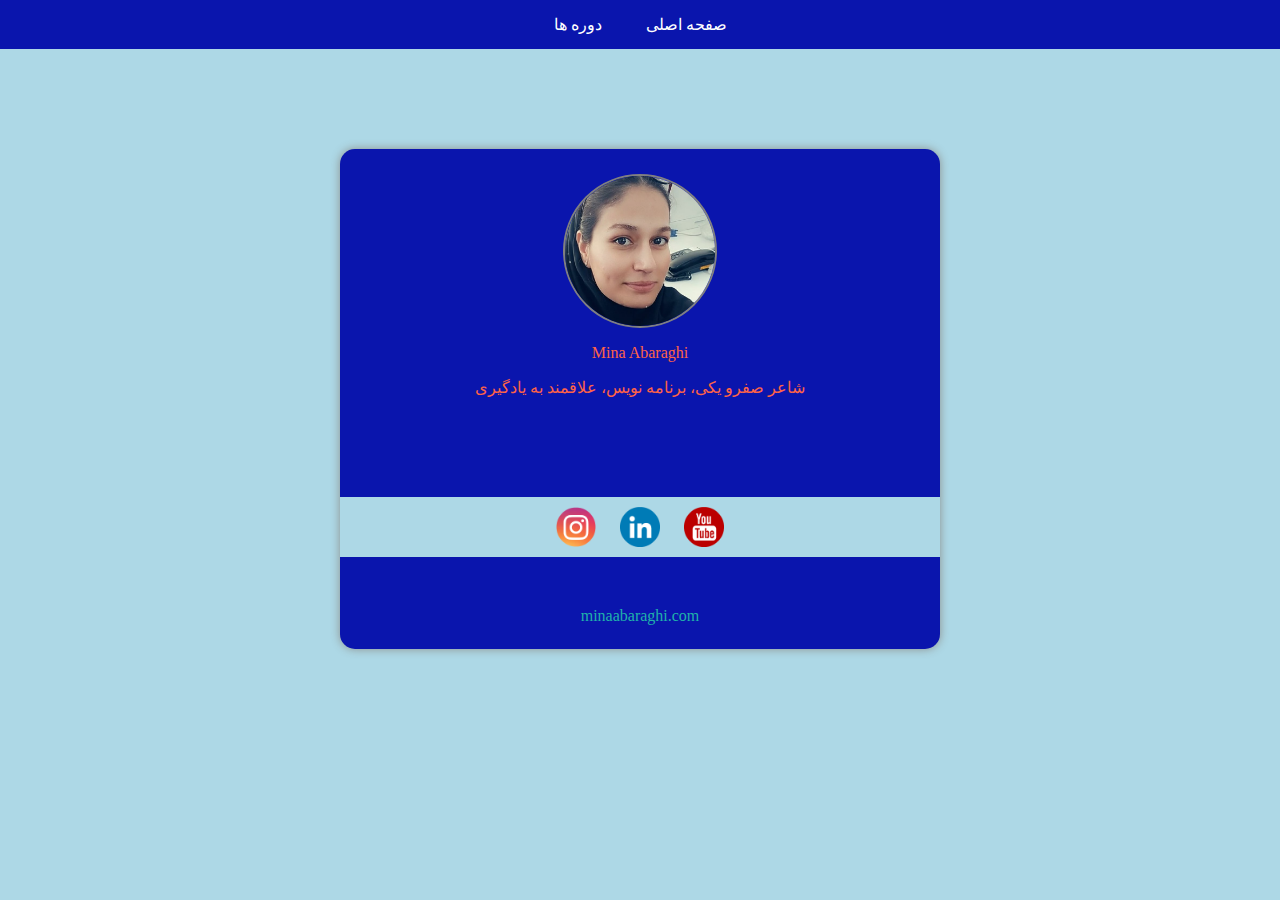
<file: aboutMe.html>
<!DOCTYPE html>
<html lang="en" dir="ltr">
<head>
    <meta charset="UTF-8">
    <meta http-equiv="X-UA-Compatible" content="IE=edge">
    <meta name="viewport" content="width=device-width, initial-scale=1.0">
    <title>about Me</title>
    <link rel="stylesheet" href="css/aboutMe.css">
    <link rel="stylesheet" href="css/home.css">
</head>
<body>
    <ul>
        <li><a href="home.html">دوره ها</a></li>
        <li><a href="index.html">صفحه اصلی</a></li>
        
    </ul>
    <div class="container">
        <img class="logo" src="image/index.jpg" alt="mina abaraghi">
        <p class="name">Mina Abaraghi</p>
        <p class="des">شاعر صفرو یکی، برنامه نویس، علاقمند به یادگیری </p>
        <div class="social">
            <img src="image/Instagram round social media icon free.png" alt="instagram">
            <img src="image/Linkedin round.png" alt="linkedin">
            <img src="image/Youtube round.png" alt="email">
        </div>
        <p class="site">minaabaraghi.com</p>
    </div>
</body>
</html>
</file>
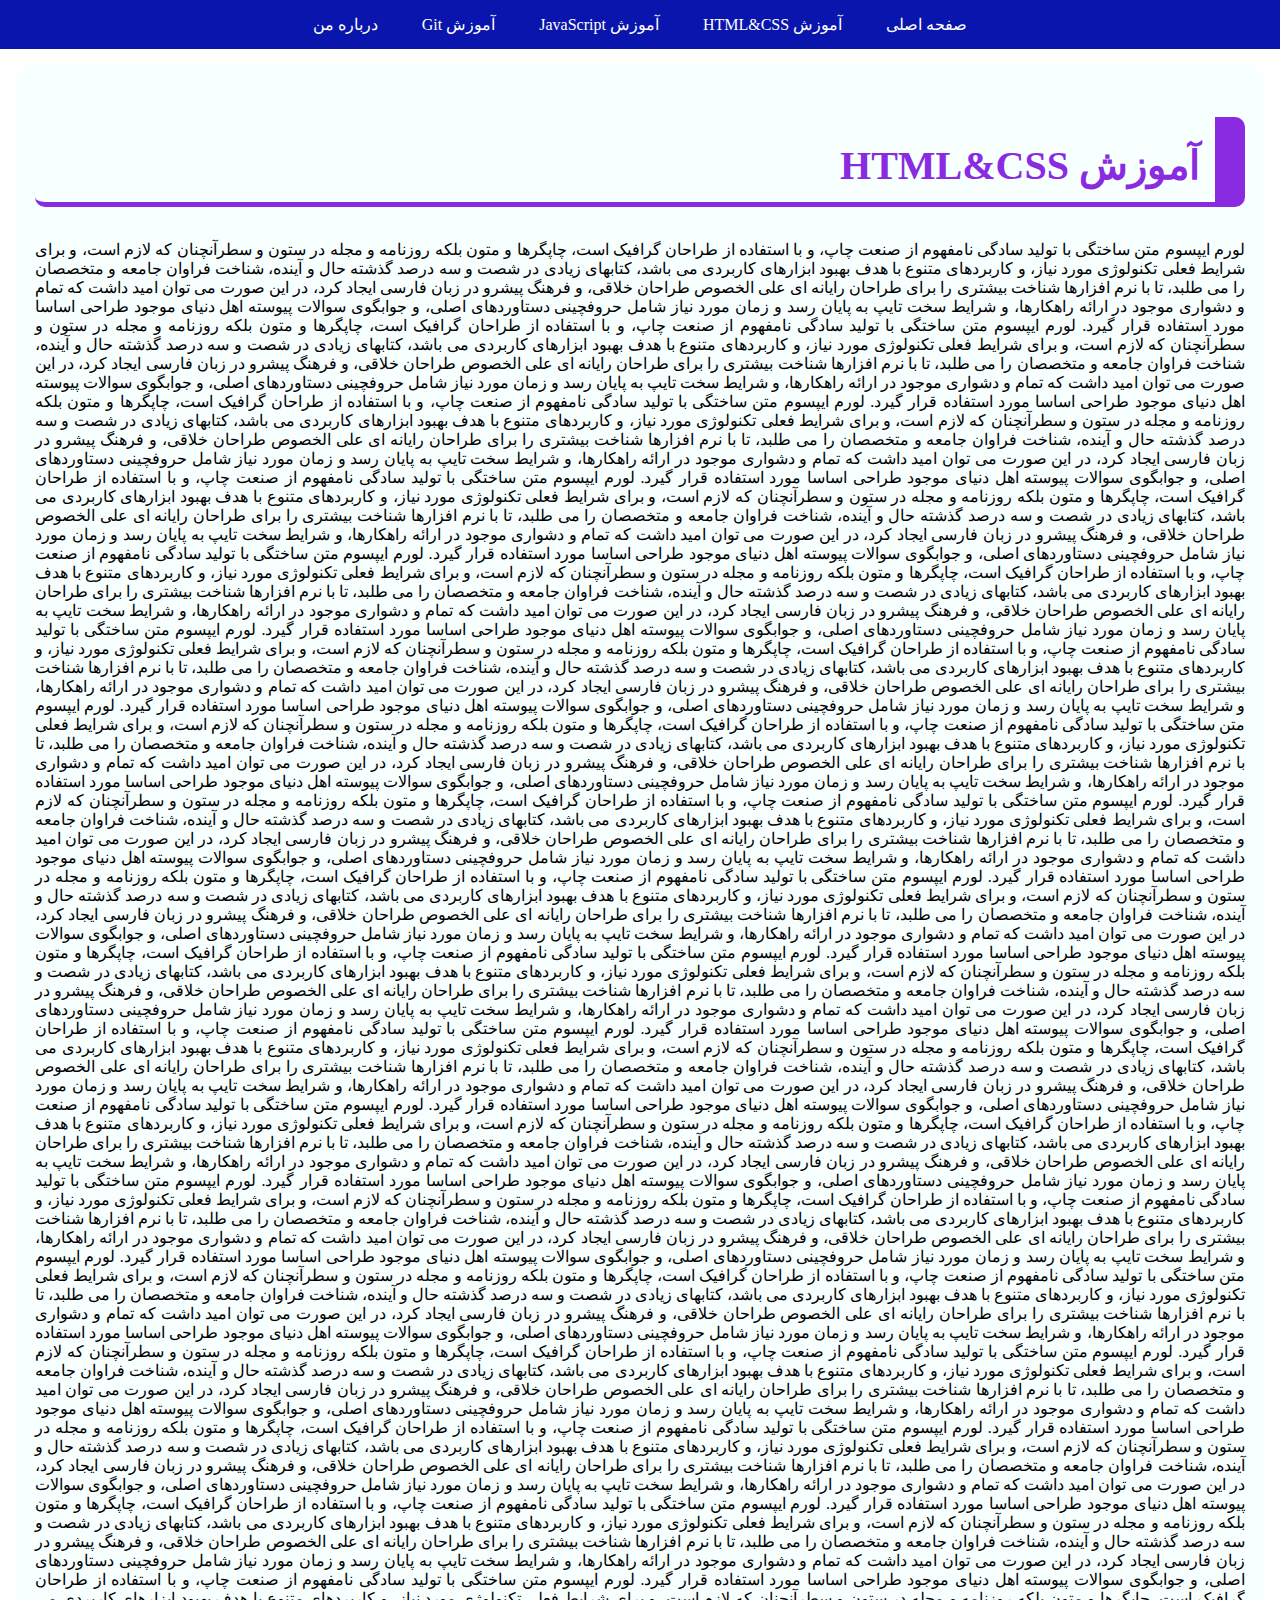
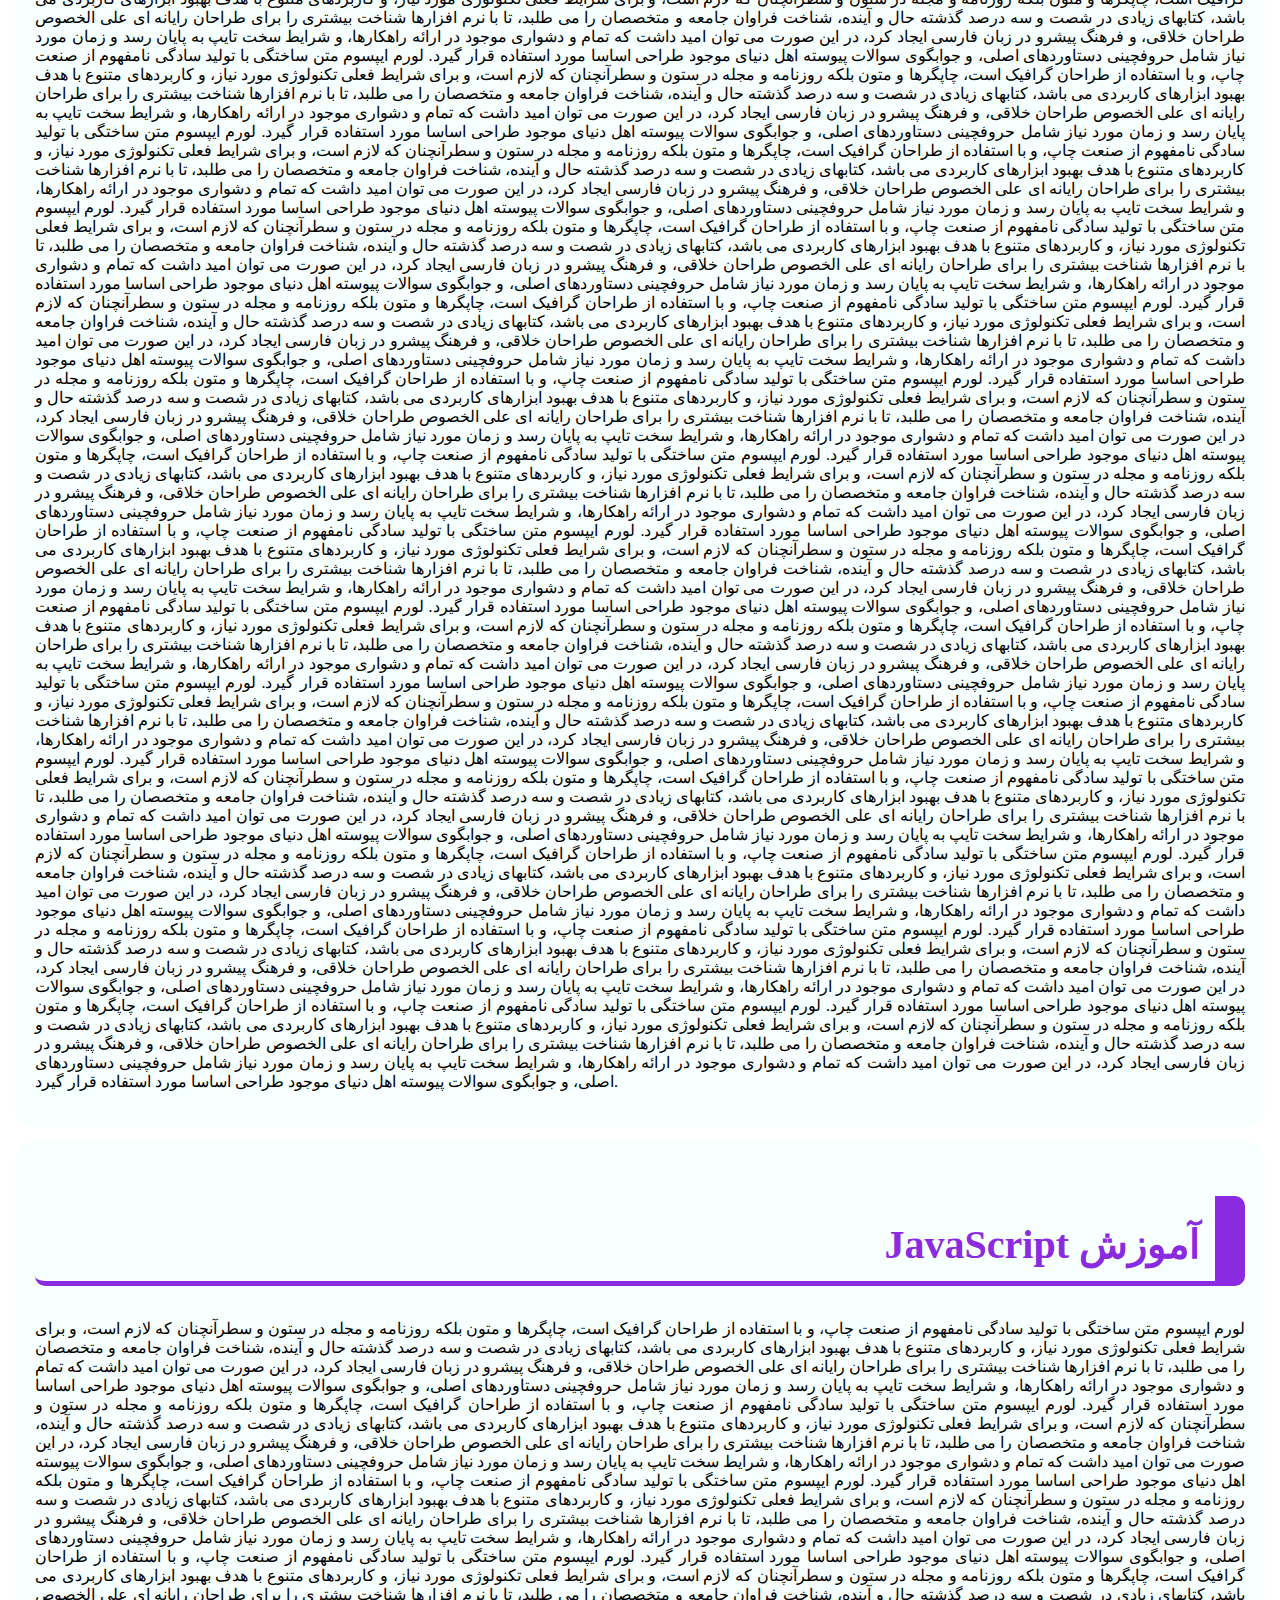
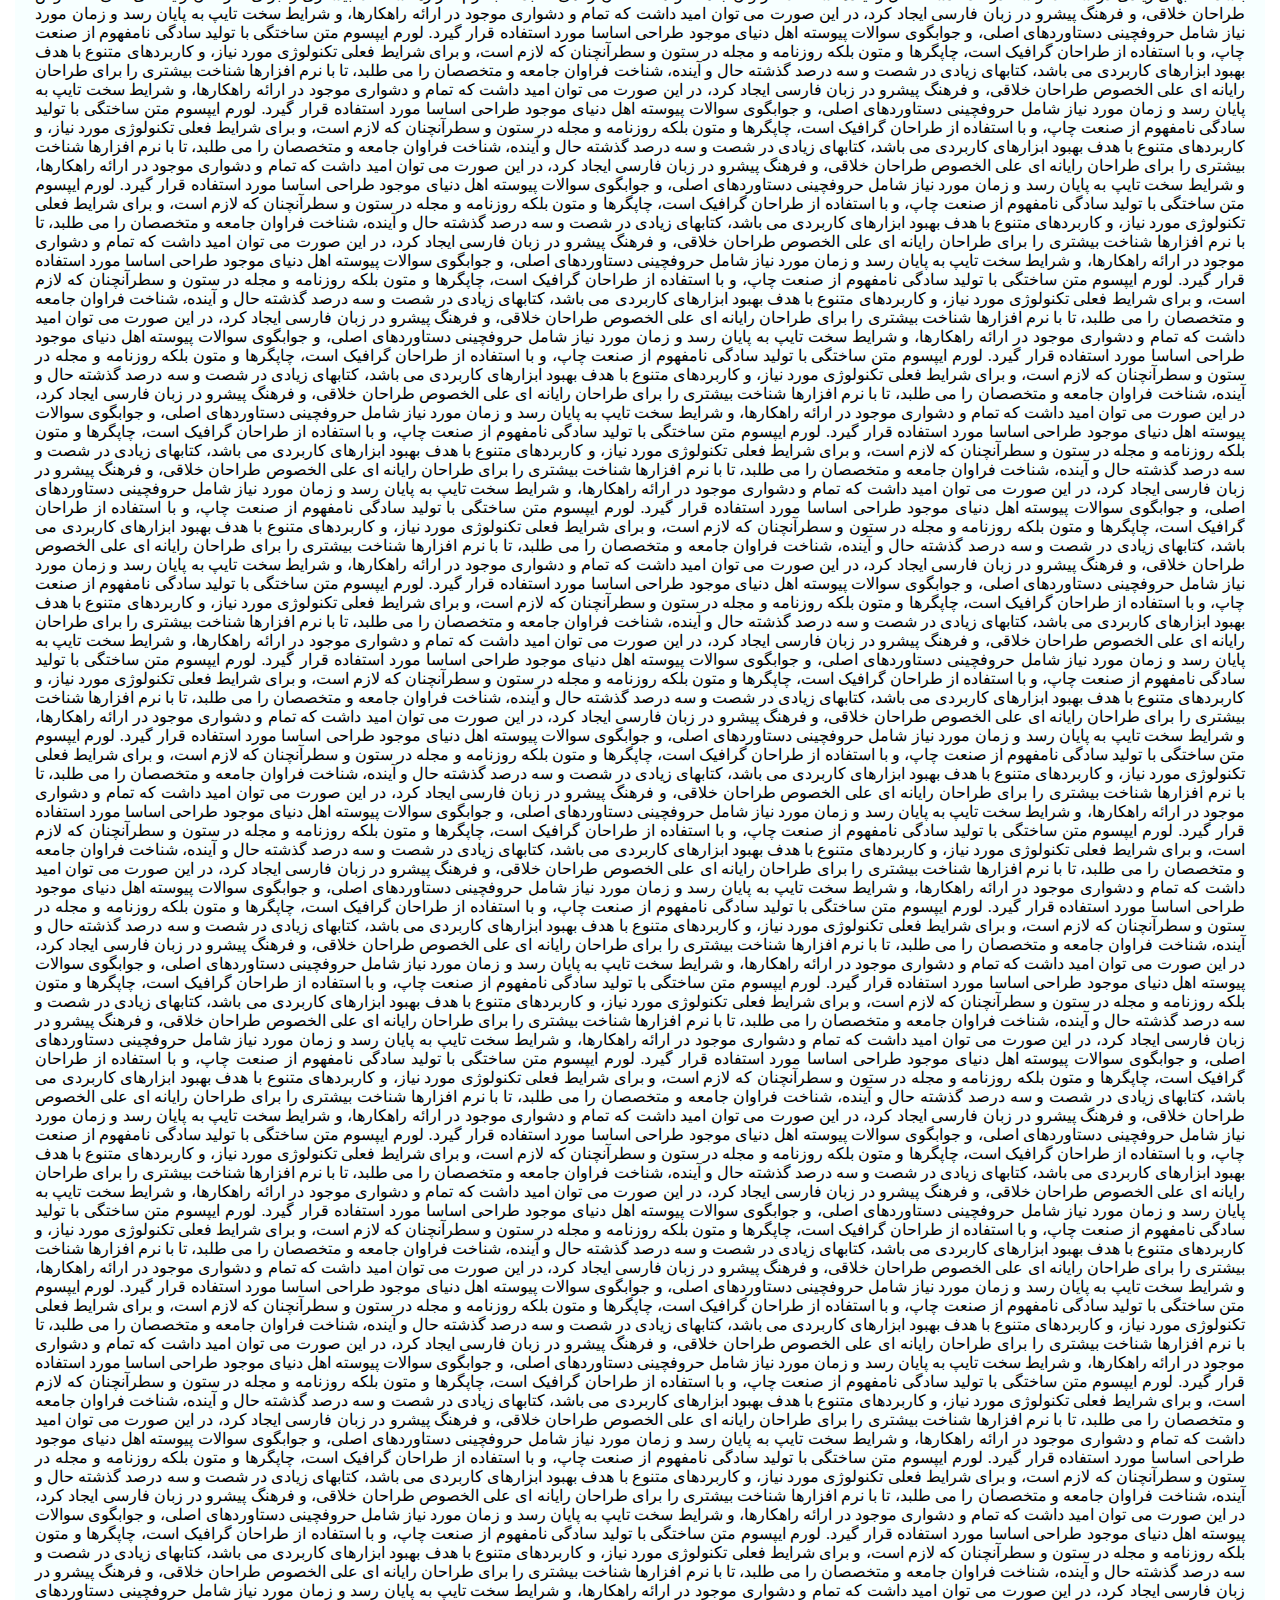
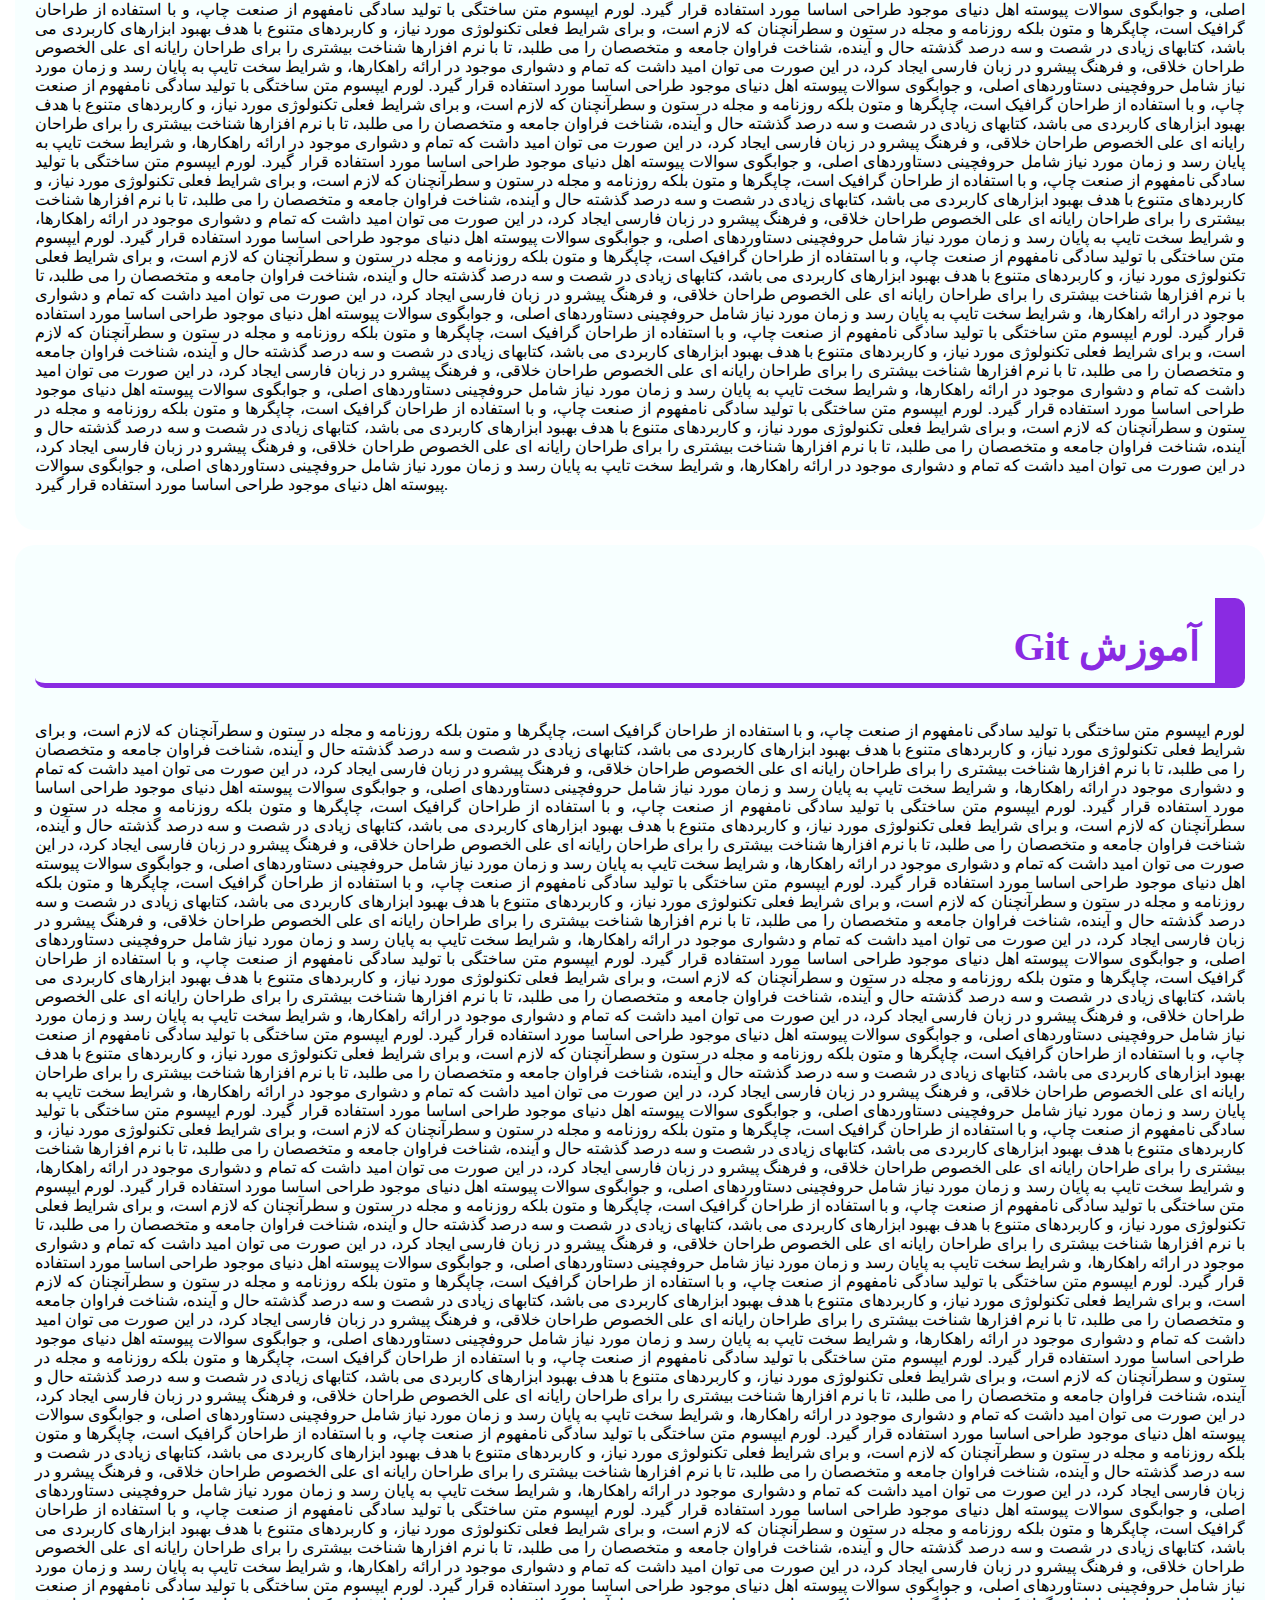
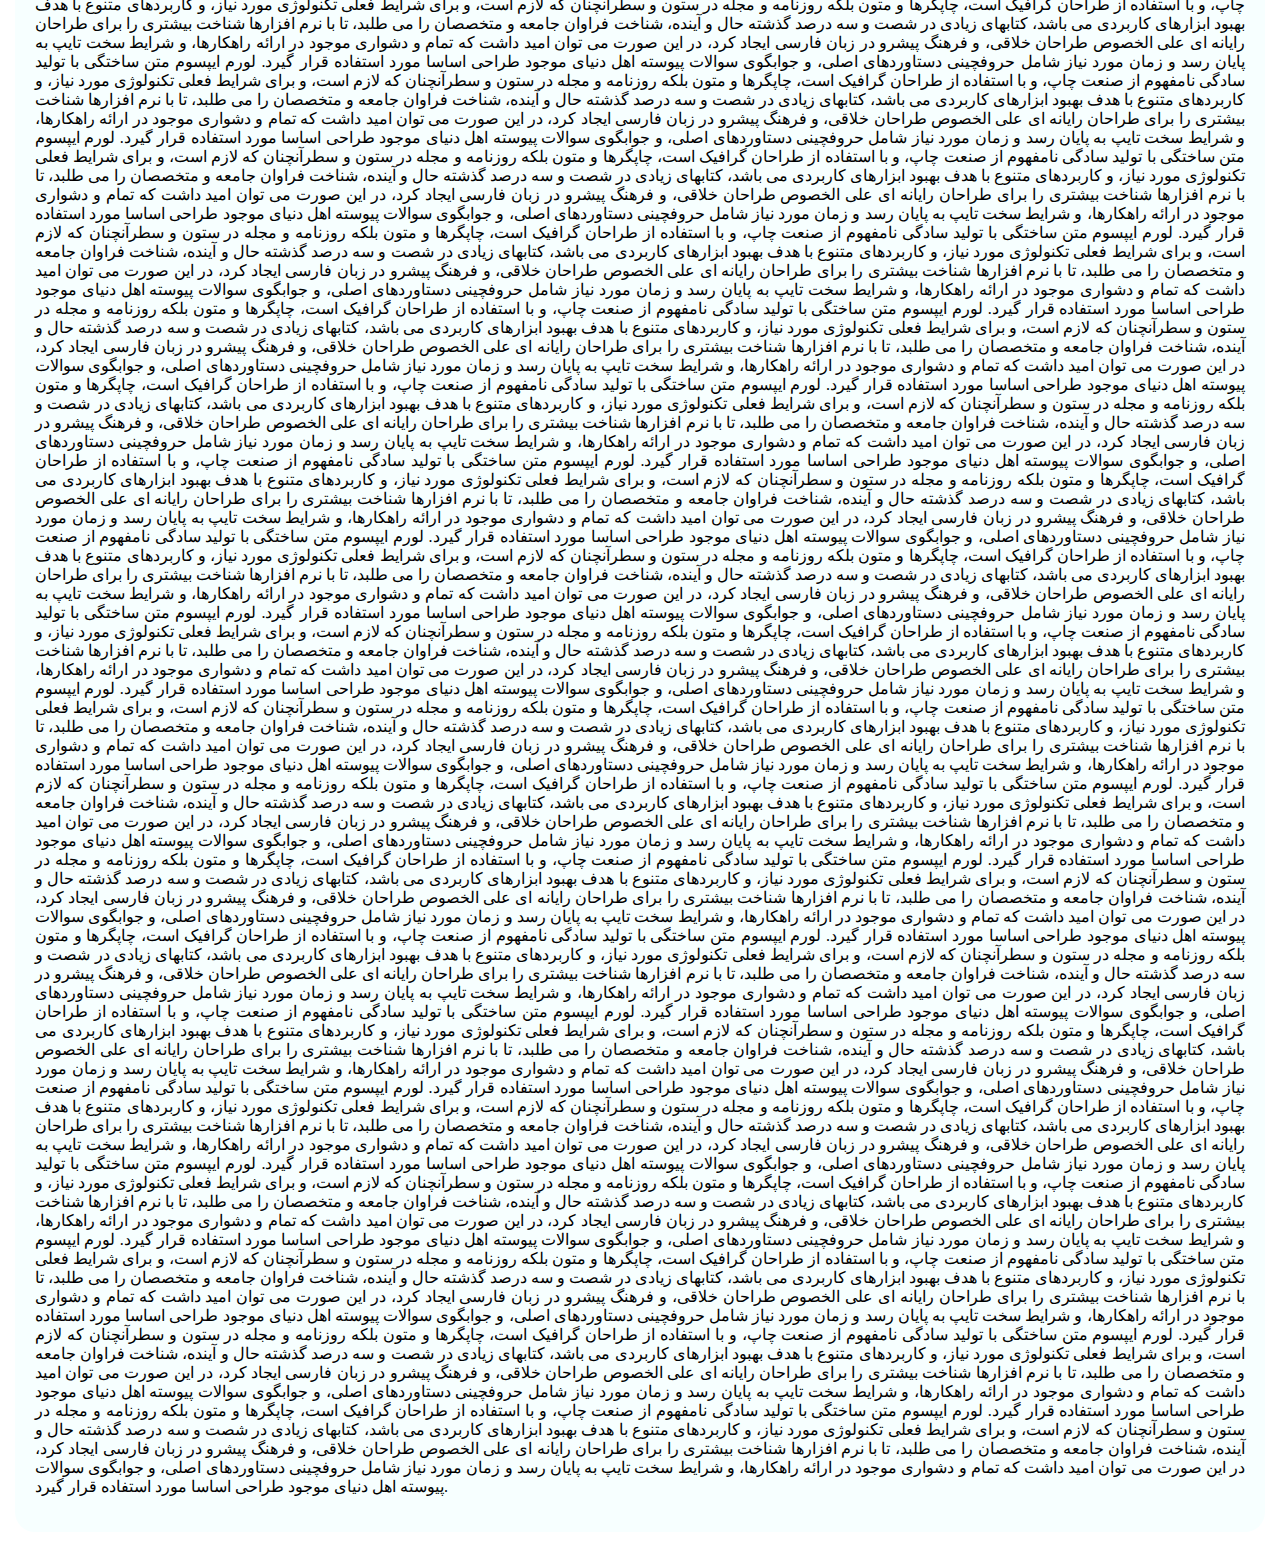
<file: home.html>
<!DOCTYPE html>
<html dir="ltr" lang="fa">
<head>
    <meta charset="UTF-8">
    <meta http-equiv="X-UA-Compatible" content="IE=edge">
    <meta name="viewport" content="width=device-width, initial-scale=1.0">
    <title>home Me</title>
    <link rel="stylesheet" href="css/home.css">
    
</head>
<body>
    <div class="listTop">
        <ul>
        
            <li><a href="aboutMe.html">درباره من</a></li>
            <li><a href="#s2"> Git آموزش </a></li>
            <li><a href="#s3"> JavaScript آموزش </a></li>
            <li><a href="#s1">  HTML&CSS آموزش</a></li>
            <li><a href="index.html">صفحه اصلی</a></li>
    
        </ul>
    </div>
    <div id="s1" class="section">
        <h2>HTML&CSS آموزش</h2>
        <p>لورم ایپسوم متن ساختگی با تولید سادگی نامفهوم از صنعت چاپ، و با استفاده از طراحان گرافیک است، چاپگرها و متون بلکه روزنامه و مجله در ستون و سطرآنچنان که لازم است، و برای شرایط فعلی تکنولوژی مورد نیاز، و کاربردهای متنوع با هدف بهبود ابزارهای کاربردی می باشد، کتابهای زیادی در شصت و سه درصد گذشته حال و آینده، شناخت فراوان جامعه و متخصصان را می طلبد، تا با نرم افزارها شناخت بیشتری را برای طراحان رایانه ای علی الخصوص طراحان خلاقی، و فرهنگ پیشرو در زبان فارسی ایجاد کرد، در این صورت می توان امید داشت که تمام و دشواری موجود در ارائه راهکارها، و شرایط سخت تایپ به پایان رسد و زمان مورد نیاز شامل حروفچینی دستاوردهای اصلی، و جوابگوی سوالات پیوسته اهل دنیای موجود طراحی اساسا مورد استفاده قرار گیرد.
            لورم ایپسوم متن ساختگی با تولید سادگی نامفهوم از صنعت چاپ، و با استفاده از طراحان گرافیک است، چاپگرها و متون بلکه روزنامه و مجله در ستون و سطرآنچنان که لازم است، و برای شرایط فعلی تکنولوژی مورد نیاز، و کاربردهای متنوع با هدف بهبود ابزارهای کاربردی می باشد، کتابهای زیادی در شصت و سه درصد گذشته حال و آینده، شناخت فراوان جامعه و متخصصان را می طلبد، تا با نرم افزارها شناخت بیشتری را برای طراحان رایانه ای علی الخصوص طراحان خلاقی، و فرهنگ پیشرو در زبان فارسی ایجاد کرد، در این صورت می توان امید داشت که تمام و دشواری موجود در ارائه راهکارها، و شرایط سخت تایپ به پایان رسد و زمان مورد نیاز شامل حروفچینی دستاوردهای اصلی، و جوابگوی سوالات پیوسته اهل دنیای موجود طراحی اساسا مورد استفاده قرار گیرد.
            لورم ایپسوم متن ساختگی با تولید سادگی نامفهوم از صنعت چاپ، و با استفاده از طراحان گرافیک است، چاپگرها و متون بلکه روزنامه و مجله در ستون و سطرآنچنان که لازم است، و برای شرایط فعلی تکنولوژی مورد نیاز، و کاربردهای متنوع با هدف بهبود ابزارهای کاربردی می باشد، کتابهای زیادی در شصت و سه درصد گذشته حال و آینده، شناخت فراوان جامعه و متخصصان را می طلبد، تا با نرم افزارها شناخت بیشتری را برای طراحان رایانه ای علی الخصوص طراحان خلاقی، و فرهنگ پیشرو در زبان فارسی ایجاد کرد، در این صورت می توان امید داشت که تمام و دشواری موجود در ارائه راهکارها، و شرایط سخت تایپ به پایان رسد و زمان مورد نیاز شامل حروفچینی دستاوردهای اصلی، و جوابگوی سوالات پیوسته اهل دنیای موجود طراحی اساسا مورد استفاده قرار گیرد.
            لورم ایپسوم متن ساختگی با تولید سادگی نامفهوم از صنعت چاپ، و با استفاده از طراحان گرافیک است، چاپگرها و متون بلکه روزنامه و مجله در ستون و سطرآنچنان که لازم است، و برای شرایط فعلی تکنولوژی مورد نیاز، و کاربردهای متنوع با هدف بهبود ابزارهای کاربردی می باشد، کتابهای زیادی در شصت و سه درصد گذشته حال و آینده، شناخت فراوان جامعه و متخصصان را می طلبد، تا با نرم افزارها شناخت بیشتری را برای طراحان رایانه ای علی الخصوص طراحان خلاقی، و فرهنگ پیشرو در زبان فارسی ایجاد کرد، در این صورت می توان امید داشت که تمام و دشواری موجود در ارائه راهکارها، و شرایط سخت تایپ به پایان رسد و زمان مورد نیاز شامل حروفچینی دستاوردهای اصلی، و جوابگوی سوالات پیوسته اهل دنیای موجود طراحی اساسا مورد استفاده قرار گیرد.
            لورم ایپسوم متن ساختگی با تولید سادگی نامفهوم از صنعت چاپ، و با استفاده از طراحان گرافیک است، چاپگرها و متون بلکه روزنامه و مجله در ستون و سطرآنچنان که لازم است، و برای شرایط فعلی تکنولوژی مورد نیاز، و کاربردهای متنوع با هدف بهبود ابزارهای کاربردی می باشد، کتابهای زیادی در شصت و سه درصد گذشته حال و آینده، شناخت فراوان جامعه و متخصصان را می طلبد، تا با نرم افزارها شناخت بیشتری را برای طراحان رایانه ای علی الخصوص طراحان خلاقی، و فرهنگ پیشرو در زبان فارسی ایجاد کرد، در این صورت می توان امید داشت که تمام و دشواری موجود در ارائه راهکارها، و شرایط سخت تایپ به پایان رسد و زمان مورد نیاز شامل حروفچینی دستاوردهای اصلی، و جوابگوی سوالات پیوسته اهل دنیای موجود طراحی اساسا مورد استفاده قرار گیرد.
            لورم ایپسوم متن ساختگی با تولید سادگی نامفهوم از صنعت چاپ، و با استفاده از طراحان گرافیک است، چاپگرها و متون بلکه روزنامه و مجله در ستون و سطرآنچنان که لازم است، و برای شرایط فعلی تکنولوژی مورد نیاز، و کاربردهای متنوع با هدف بهبود ابزارهای کاربردی می باشد، کتابهای زیادی در شصت و سه درصد گذشته حال و آینده، شناخت فراوان جامعه و متخصصان را می طلبد، تا با نرم افزارها شناخت بیشتری را برای طراحان رایانه ای علی الخصوص طراحان خلاقی، و فرهنگ پیشرو در زبان فارسی ایجاد کرد، در این صورت می توان امید داشت که تمام و دشواری موجود در ارائه راهکارها، و شرایط سخت تایپ به پایان رسد و زمان مورد نیاز شامل حروفچینی دستاوردهای اصلی، و جوابگوی سوالات پیوسته اهل دنیای موجود طراحی اساسا مورد استفاده قرار گیرد.
            لورم ایپسوم متن ساختگی با تولید سادگی نامفهوم از صنعت چاپ، و با استفاده از طراحان گرافیک است، چاپگرها و متون بلکه روزنامه و مجله در ستون و سطرآنچنان که لازم است، و برای شرایط فعلی تکنولوژی مورد نیاز، و کاربردهای متنوع با هدف بهبود ابزارهای کاربردی می باشد، کتابهای زیادی در شصت و سه درصد گذشته حال و آینده، شناخت فراوان جامعه و متخصصان را می طلبد، تا با نرم افزارها شناخت بیشتری را برای طراحان رایانه ای علی الخصوص طراحان خلاقی، و فرهنگ پیشرو در زبان فارسی ایجاد کرد، در این صورت می توان امید داشت که تمام و دشواری موجود در ارائه راهکارها، و شرایط سخت تایپ به پایان رسد و زمان مورد نیاز شامل حروفچینی دستاوردهای اصلی، و جوابگوی سوالات پیوسته اهل دنیای موجود طراحی اساسا مورد استفاده قرار گیرد.
            لورم ایپسوم متن ساختگی با تولید سادگی نامفهوم از صنعت چاپ، و با استفاده از طراحان گرافیک است، چاپگرها و متون بلکه روزنامه و مجله در ستون و سطرآنچنان که لازم است، و برای شرایط فعلی تکنولوژی مورد نیاز، و کاربردهای متنوع با هدف بهبود ابزارهای کاربردی می باشد، کتابهای زیادی در شصت و سه درصد گذشته حال و آینده، شناخت فراوان جامعه و متخصصان را می طلبد، تا با نرم افزارها شناخت بیشتری را برای طراحان رایانه ای علی الخصوص طراحان خلاقی، و فرهنگ پیشرو در زبان فارسی ایجاد کرد، در این صورت می توان امید داشت که تمام و دشواری موجود در ارائه راهکارها، و شرایط سخت تایپ به پایان رسد و زمان مورد نیاز شامل حروفچینی دستاوردهای اصلی، و جوابگوی سوالات پیوسته اهل دنیای موجود طراحی اساسا مورد استفاده قرار گیرد.
            لورم ایپسوم متن ساختگی با تولید سادگی نامفهوم از صنعت چاپ، و با استفاده از طراحان گرافیک است، چاپگرها و متون بلکه روزنامه و مجله در ستون و سطرآنچنان که لازم است، و برای شرایط فعلی تکنولوژی مورد نیاز، و کاربردهای متنوع با هدف بهبود ابزارهای کاربردی می باشد، کتابهای زیادی در شصت و سه درصد گذشته حال و آینده، شناخت فراوان جامعه و متخصصان را می طلبد، تا با نرم افزارها شناخت بیشتری را برای طراحان رایانه ای علی الخصوص طراحان خلاقی، و فرهنگ پیشرو در زبان فارسی ایجاد کرد، در این صورت می توان امید داشت که تمام و دشواری موجود در ارائه راهکارها، و شرایط سخت تایپ به پایان رسد و زمان مورد نیاز شامل حروفچینی دستاوردهای اصلی، و جوابگوی سوالات پیوسته اهل دنیای موجود طراحی اساسا مورد استفاده قرار گیرد.
            لورم ایپسوم متن ساختگی با تولید سادگی نامفهوم از صنعت چاپ، و با استفاده از طراحان گرافیک است، چاپگرها و متون بلکه روزنامه و مجله در ستون و سطرآنچنان که لازم است، و برای شرایط فعلی تکنولوژی مورد نیاز، و کاربردهای متنوع با هدف بهبود ابزارهای کاربردی می باشد، کتابهای زیادی در شصت و سه درصد گذشته حال و آینده، شناخت فراوان جامعه و متخصصان را می طلبد، تا با نرم افزارها شناخت بیشتری را برای طراحان رایانه ای علی الخصوص طراحان خلاقی، و فرهنگ پیشرو در زبان فارسی ایجاد کرد، در این صورت می توان امید داشت که تمام و دشواری موجود در ارائه راهکارها، و شرایط سخت تایپ به پایان رسد و زمان مورد نیاز شامل حروفچینی دستاوردهای اصلی، و جوابگوی سوالات پیوسته اهل دنیای موجود طراحی اساسا مورد استفاده قرار گیرد.
            لورم ایپسوم متن ساختگی با تولید سادگی نامفهوم از صنعت چاپ، و با استفاده از طراحان گرافیک است، چاپگرها و متون بلکه روزنامه و مجله در ستون و سطرآنچنان که لازم است، و برای شرایط فعلی تکنولوژی مورد نیاز، و کاربردهای متنوع با هدف بهبود ابزارهای کاربردی می باشد، کتابهای زیادی در شصت و سه درصد گذشته حال و آینده، شناخت فراوان جامعه و متخصصان را می طلبد، تا با نرم افزارها شناخت بیشتری را برای طراحان رایانه ای علی الخصوص طراحان خلاقی، و فرهنگ پیشرو در زبان فارسی ایجاد کرد، در این صورت می توان امید داشت که تمام و دشواری موجود در ارائه راهکارها، و شرایط سخت تایپ به پایان رسد و زمان مورد نیاز شامل حروفچینی دستاوردهای اصلی، و جوابگوی سوالات پیوسته اهل دنیای موجود طراحی اساسا مورد استفاده قرار گیرد.
            لورم ایپسوم متن ساختگی با تولید سادگی نامفهوم از صنعت چاپ، و با استفاده از طراحان گرافیک است، چاپگرها و متون بلکه روزنامه و مجله در ستون و سطرآنچنان که لازم است، و برای شرایط فعلی تکنولوژی مورد نیاز، و کاربردهای متنوع با هدف بهبود ابزارهای کاربردی می باشد، کتابهای زیادی در شصت و سه درصد گذشته حال و آینده، شناخت فراوان جامعه و متخصصان را می طلبد، تا با نرم افزارها شناخت بیشتری را برای طراحان رایانه ای علی الخصوص طراحان خلاقی، و فرهنگ پیشرو در زبان فارسی ایجاد کرد، در این صورت می توان امید داشت که تمام و دشواری موجود در ارائه راهکارها، و شرایط سخت تایپ به پایان رسد و زمان مورد نیاز شامل حروفچینی دستاوردهای اصلی، و جوابگوی سوالات پیوسته اهل دنیای موجود طراحی اساسا مورد استفاده قرار گیرد.
            لورم ایپسوم متن ساختگی با تولید سادگی نامفهوم از صنعت چاپ، و با استفاده از طراحان گرافیک است، چاپگرها و متون بلکه روزنامه و مجله در ستون و سطرآنچنان که لازم است، و برای شرایط فعلی تکنولوژی مورد نیاز، و کاربردهای متنوع با هدف بهبود ابزارهای کاربردی می باشد، کتابهای زیادی در شصت و سه درصد گذشته حال و آینده، شناخت فراوان جامعه و متخصصان را می طلبد، تا با نرم افزارها شناخت بیشتری را برای طراحان رایانه ای علی الخصوص طراحان خلاقی، و فرهنگ پیشرو در زبان فارسی ایجاد کرد، در این صورت می توان امید داشت که تمام و دشواری موجود در ارائه راهکارها، و شرایط سخت تایپ به پایان رسد و زمان مورد نیاز شامل حروفچینی دستاوردهای اصلی، و جوابگوی سوالات پیوسته اهل دنیای موجود طراحی اساسا مورد استفاده قرار گیرد.
            لورم ایپسوم متن ساختگی با تولید سادگی نامفهوم از صنعت چاپ، و با استفاده از طراحان گرافیک است، چاپگرها و متون بلکه روزنامه و مجله در ستون و سطرآنچنان که لازم است، و برای شرایط فعلی تکنولوژی مورد نیاز، و کاربردهای متنوع با هدف بهبود ابزارهای کاربردی می باشد، کتابهای زیادی در شصت و سه درصد گذشته حال و آینده، شناخت فراوان جامعه و متخصصان را می طلبد، تا با نرم افزارها شناخت بیشتری را برای طراحان رایانه ای علی الخصوص طراحان خلاقی، و فرهنگ پیشرو در زبان فارسی ایجاد کرد، در این صورت می توان امید داشت که تمام و دشواری موجود در ارائه راهکارها، و شرایط سخت تایپ به پایان رسد و زمان مورد نیاز شامل حروفچینی دستاوردهای اصلی، و جوابگوی سوالات پیوسته اهل دنیای موجود طراحی اساسا مورد استفاده قرار گیرد.
            لورم ایپسوم متن ساختگی با تولید سادگی نامفهوم از صنعت چاپ، و با استفاده از طراحان گرافیک است، چاپگرها و متون بلکه روزنامه و مجله در ستون و سطرآنچنان که لازم است، و برای شرایط فعلی تکنولوژی مورد نیاز، و کاربردهای متنوع با هدف بهبود ابزارهای کاربردی می باشد، کتابهای زیادی در شصت و سه درصد گذشته حال و آینده، شناخت فراوان جامعه و متخصصان را می طلبد، تا با نرم افزارها شناخت بیشتری را برای طراحان رایانه ای علی الخصوص طراحان خلاقی، و فرهنگ پیشرو در زبان فارسی ایجاد کرد، در این صورت می توان امید داشت که تمام و دشواری موجود در ارائه راهکارها، و شرایط سخت تایپ به پایان رسد و زمان مورد نیاز شامل حروفچینی دستاوردهای اصلی، و جوابگوی سوالات پیوسته اهل دنیای موجود طراحی اساسا مورد استفاده قرار گیرد.
            لورم ایپسوم متن ساختگی با تولید سادگی نامفهوم از صنعت چاپ، و با استفاده از طراحان گرافیک است، چاپگرها و متون بلکه روزنامه و مجله در ستون و سطرآنچنان که لازم است، و برای شرایط فعلی تکنولوژی مورد نیاز، و کاربردهای متنوع با هدف بهبود ابزارهای کاربردی می باشد، کتابهای زیادی در شصت و سه درصد گذشته حال و آینده، شناخت فراوان جامعه و متخصصان را می طلبد، تا با نرم افزارها شناخت بیشتری را برای طراحان رایانه ای علی الخصوص طراحان خلاقی، و فرهنگ پیشرو در زبان فارسی ایجاد کرد، در این صورت می توان امید داشت که تمام و دشواری موجود در ارائه راهکارها، و شرایط سخت تایپ به پایان رسد و زمان مورد نیاز شامل حروفچینی دستاوردهای اصلی، و جوابگوی سوالات پیوسته اهل دنیای موجود طراحی اساسا مورد استفاده قرار گیرد.
            لورم ایپسوم متن ساختگی با تولید سادگی نامفهوم از صنعت چاپ، و با استفاده از طراحان گرافیک است، چاپگرها و متون بلکه روزنامه و مجله در ستون و سطرآنچنان که لازم است، و برای شرایط فعلی تکنولوژی مورد نیاز، و کاربردهای متنوع با هدف بهبود ابزارهای کاربردی می باشد، کتابهای زیادی در شصت و سه درصد گذشته حال و آینده، شناخت فراوان جامعه و متخصصان را می طلبد، تا با نرم افزارها شناخت بیشتری را برای طراحان رایانه ای علی الخصوص طراحان خلاقی، و فرهنگ پیشرو در زبان فارسی ایجاد کرد، در این صورت می توان امید داشت که تمام و دشواری موجود در ارائه راهکارها، و شرایط سخت تایپ به پایان رسد و زمان مورد نیاز شامل حروفچینی دستاوردهای اصلی، و جوابگوی سوالات پیوسته اهل دنیای موجود طراحی اساسا مورد استفاده قرار گیرد.
            لورم ایپسوم متن ساختگی با تولید سادگی نامفهوم از صنعت چاپ، و با استفاده از طراحان گرافیک است، چاپگرها و متون بلکه روزنامه و مجله در ستون و سطرآنچنان که لازم است، و برای شرایط فعلی تکنولوژی مورد نیاز، و کاربردهای متنوع با هدف بهبود ابزارهای کاربردی می باشد، کتابهای زیادی در شصت و سه درصد گذشته حال و آینده، شناخت فراوان جامعه و متخصصان را می طلبد، تا با نرم افزارها شناخت بیشتری را برای طراحان رایانه ای علی الخصوص طراحان خلاقی، و فرهنگ پیشرو در زبان فارسی ایجاد کرد، در این صورت می توان امید داشت که تمام و دشواری موجود در ارائه راهکارها، و شرایط سخت تایپ به پایان رسد و زمان مورد نیاز شامل حروفچینی دستاوردهای اصلی، و جوابگوی سوالات پیوسته اهل دنیای موجود طراحی اساسا مورد استفاده قرار گیرد.
            لورم ایپسوم متن ساختگی با تولید سادگی نامفهوم از صنعت چاپ، و با استفاده از طراحان گرافیک است، چاپگرها و متون بلکه روزنامه و مجله در ستون و سطرآنچنان که لازم است، و برای شرایط فعلی تکنولوژی مورد نیاز، و کاربردهای متنوع با هدف بهبود ابزارهای کاربردی می باشد، کتابهای زیادی در شصت و سه درصد گذشته حال و آینده، شناخت فراوان جامعه و متخصصان را می طلبد، تا با نرم افزارها شناخت بیشتری را برای طراحان رایانه ای علی الخصوص طراحان خلاقی، و فرهنگ پیشرو در زبان فارسی ایجاد کرد، در این صورت می توان امید داشت که تمام و دشواری موجود در ارائه راهکارها، و شرایط سخت تایپ به پایان رسد و زمان مورد نیاز شامل حروفچینی دستاوردهای اصلی، و جوابگوی سوالات پیوسته اهل دنیای موجود طراحی اساسا مورد استفاده قرار گیرد.
            لورم ایپسوم متن ساختگی با تولید سادگی نامفهوم از صنعت چاپ، و با استفاده از طراحان گرافیک است، چاپگرها و متون بلکه روزنامه و مجله در ستون و سطرآنچنان که لازم است، و برای شرایط فعلی تکنولوژی مورد نیاز، و کاربردهای متنوع با هدف بهبود ابزارهای کاربردی می باشد، کتابهای زیادی در شصت و سه درصد گذشته حال و آینده، شناخت فراوان جامعه و متخصصان را می طلبد، تا با نرم افزارها شناخت بیشتری را برای طراحان رایانه ای علی الخصوص طراحان خلاقی، و فرهنگ پیشرو در زبان فارسی ایجاد کرد، در این صورت می توان امید داشت که تمام و دشواری موجود در ارائه راهکارها، و شرایط سخت تایپ به پایان رسد و زمان مورد نیاز شامل حروفچینی دستاوردهای اصلی، و جوابگوی سوالات پیوسته اهل دنیای موجود طراحی اساسا مورد استفاده قرار گیرد.
            لورم ایپسوم متن ساختگی با تولید سادگی نامفهوم از صنعت چاپ، و با استفاده از طراحان گرافیک است، چاپگرها و متون بلکه روزنامه و مجله در ستون و سطرآنچنان که لازم است، و برای شرایط فعلی تکنولوژی مورد نیاز، و کاربردهای متنوع با هدف بهبود ابزارهای کاربردی می باشد، کتابهای زیادی در شصت و سه درصد گذشته حال و آینده، شناخت فراوان جامعه و متخصصان را می طلبد، تا با نرم افزارها شناخت بیشتری را برای طراحان رایانه ای علی الخصوص طراحان خلاقی، و فرهنگ پیشرو در زبان فارسی ایجاد کرد، در این صورت می توان امید داشت که تمام و دشواری موجود در ارائه راهکارها، و شرایط سخت تایپ به پایان رسد و زمان مورد نیاز شامل حروفچینی دستاوردهای اصلی، و جوابگوی سوالات پیوسته اهل دنیای موجود طراحی اساسا مورد استفاده قرار گیرد.
            لورم ایپسوم متن ساختگی با تولید سادگی نامفهوم از صنعت چاپ، و با استفاده از طراحان گرافیک است، چاپگرها و متون بلکه روزنامه و مجله در ستون و سطرآنچنان که لازم است، و برای شرایط فعلی تکنولوژی مورد نیاز، و کاربردهای متنوع با هدف بهبود ابزارهای کاربردی می باشد، کتابهای زیادی در شصت و سه درصد گذشته حال و آینده، شناخت فراوان جامعه و متخصصان را می طلبد، تا با نرم افزارها شناخت بیشتری را برای طراحان رایانه ای علی الخصوص طراحان خلاقی، و فرهنگ پیشرو در زبان فارسی ایجاد کرد، در این صورت می توان امید داشت که تمام و دشواری موجود در ارائه راهکارها، و شرایط سخت تایپ به پایان رسد و زمان مورد نیاز شامل حروفچینی دستاوردهای اصلی، و جوابگوی سوالات پیوسته اهل دنیای موجود طراحی اساسا مورد استفاده قرار گیرد.
            لورم ایپسوم متن ساختگی با تولید سادگی نامفهوم از صنعت چاپ، و با استفاده از طراحان گرافیک است، چاپگرها و متون بلکه روزنامه و مجله در ستون و سطرآنچنان که لازم است، و برای شرایط فعلی تکنولوژی مورد نیاز، و کاربردهای متنوع با هدف بهبود ابزارهای کاربردی می باشد، کتابهای زیادی در شصت و سه درصد گذشته حال و آینده، شناخت فراوان جامعه و متخصصان را می طلبد، تا با نرم افزارها شناخت بیشتری را برای طراحان رایانه ای علی الخصوص طراحان خلاقی، و فرهنگ پیشرو در زبان فارسی ایجاد کرد، در این صورت می توان امید داشت که تمام و دشواری موجود در ارائه راهکارها، و شرایط سخت تایپ به پایان رسد و زمان مورد نیاز شامل حروفچینی دستاوردهای اصلی، و جوابگوی سوالات پیوسته اهل دنیای موجود طراحی اساسا مورد استفاده قرار گیرد.
            لورم ایپسوم متن ساختگی با تولید سادگی نامفهوم از صنعت چاپ، و با استفاده از طراحان گرافیک است، چاپگرها و متون بلکه روزنامه و مجله در ستون و سطرآنچنان که لازم است، و برای شرایط فعلی تکنولوژی مورد نیاز، و کاربردهای متنوع با هدف بهبود ابزارهای کاربردی می باشد، کتابهای زیادی در شصت و سه درصد گذشته حال و آینده، شناخت فراوان جامعه و متخصصان را می طلبد، تا با نرم افزارها شناخت بیشتری را برای طراحان رایانه ای علی الخصوص طراحان خلاقی، و فرهنگ پیشرو در زبان فارسی ایجاد کرد، در این صورت می توان امید داشت که تمام و دشواری موجود در ارائه راهکارها، و شرایط سخت تایپ به پایان رسد و زمان مورد نیاز شامل حروفچینی دستاوردهای اصلی، و جوابگوی سوالات پیوسته اهل دنیای موجود طراحی اساسا مورد استفاده قرار گیرد.
            لورم ایپسوم متن ساختگی با تولید سادگی نامفهوم از صنعت چاپ، و با استفاده از طراحان گرافیک است، چاپگرها و متون بلکه روزنامه و مجله در ستون و سطرآنچنان که لازم است، و برای شرایط فعلی تکنولوژی مورد نیاز، و کاربردهای متنوع با هدف بهبود ابزارهای کاربردی می باشد، کتابهای زیادی در شصت و سه درصد گذشته حال و آینده، شناخت فراوان جامعه و متخصصان را می طلبد، تا با نرم افزارها شناخت بیشتری را برای طراحان رایانه ای علی الخصوص طراحان خلاقی، و فرهنگ پیشرو در زبان فارسی ایجاد کرد، در این صورت می توان امید داشت که تمام و دشواری موجود در ارائه راهکارها، و شرایط سخت تایپ به پایان رسد و زمان مورد نیاز شامل حروفچینی دستاوردهای اصلی، و جوابگوی سوالات پیوسته اهل دنیای موجود طراحی اساسا مورد استفاده قرار گیرد.
            لورم ایپسوم متن ساختگی با تولید سادگی نامفهوم از صنعت چاپ، و با استفاده از طراحان گرافیک است، چاپگرها و متون بلکه روزنامه و مجله در ستون و سطرآنچنان که لازم است، و برای شرایط فعلی تکنولوژی مورد نیاز، و کاربردهای متنوع با هدف بهبود ابزارهای کاربردی می باشد، کتابهای زیادی در شصت و سه درصد گذشته حال و آینده، شناخت فراوان جامعه و متخصصان را می طلبد، تا با نرم افزارها شناخت بیشتری را برای طراحان رایانه ای علی الخصوص طراحان خلاقی، و فرهنگ پیشرو در زبان فارسی ایجاد کرد، در این صورت می توان امید داشت که تمام و دشواری موجود در ارائه راهکارها، و شرایط سخت تایپ به پایان رسد و زمان مورد نیاز شامل حروفچینی دستاوردهای اصلی، و جوابگوی سوالات پیوسته اهل دنیای موجود طراحی اساسا مورد استفاده قرار گیرد.
            لورم ایپسوم متن ساختگی با تولید سادگی نامفهوم از صنعت چاپ، و با استفاده از طراحان گرافیک است، چاپگرها و متون بلکه روزنامه و مجله در ستون و سطرآنچنان که لازم است، و برای شرایط فعلی تکنولوژی مورد نیاز، و کاربردهای متنوع با هدف بهبود ابزارهای کاربردی می باشد، کتابهای زیادی در شصت و سه درصد گذشته حال و آینده، شناخت فراوان جامعه و متخصصان را می طلبد، تا با نرم افزارها شناخت بیشتری را برای طراحان رایانه ای علی الخصوص طراحان خلاقی، و فرهنگ پیشرو در زبان فارسی ایجاد کرد، در این صورت می توان امید داشت که تمام و دشواری موجود در ارائه راهکارها، و شرایط سخت تایپ به پایان رسد و زمان مورد نیاز شامل حروفچینی دستاوردهای اصلی، و جوابگوی سوالات پیوسته اهل دنیای موجود طراحی اساسا مورد استفاده قرار گیرد.
            لورم ایپسوم متن ساختگی با تولید سادگی نامفهوم از صنعت چاپ، و با استفاده از طراحان گرافیک است، چاپگرها و متون بلکه روزنامه و مجله در ستون و سطرآنچنان که لازم است، و برای شرایط فعلی تکنولوژی مورد نیاز، و کاربردهای متنوع با هدف بهبود ابزارهای کاربردی می باشد، کتابهای زیادی در شصت و سه درصد گذشته حال و آینده، شناخت فراوان جامعه و متخصصان را می طلبد، تا با نرم افزارها شناخت بیشتری را برای طراحان رایانه ای علی الخصوص طراحان خلاقی، و فرهنگ پیشرو در زبان فارسی ایجاد کرد، در این صورت می توان امید داشت که تمام و دشواری موجود در ارائه راهکارها، و شرایط سخت تایپ به پایان رسد و زمان مورد نیاز شامل حروفچینی دستاوردهای اصلی، و جوابگوی سوالات پیوسته اهل دنیای موجود طراحی اساسا مورد استفاده قرار گیرد.
            لورم ایپسوم متن ساختگی با تولید سادگی نامفهوم از صنعت چاپ، و با استفاده از طراحان گرافیک است، چاپگرها و متون بلکه روزنامه و مجله در ستون و سطرآنچنان که لازم است، و برای شرایط فعلی تکنولوژی مورد نیاز، و کاربردهای متنوع با هدف بهبود ابزارهای کاربردی می باشد، کتابهای زیادی در شصت و سه درصد گذشته حال و آینده، شناخت فراوان جامعه و متخصصان را می طلبد، تا با نرم افزارها شناخت بیشتری را برای طراحان رایانه ای علی الخصوص طراحان خلاقی، و فرهنگ پیشرو در زبان فارسی ایجاد کرد، در این صورت می توان امید داشت که تمام و دشواری موجود در ارائه راهکارها، و شرایط سخت تایپ به پایان رسد و زمان مورد نیاز شامل حروفچینی دستاوردهای اصلی، و جوابگوی سوالات پیوسته اهل دنیای موجود طراحی اساسا مورد استفاده قرار گیرد.
            لورم ایپسوم متن ساختگی با تولید سادگی نامفهوم از صنعت چاپ، و با استفاده از طراحان گرافیک است، چاپگرها و متون بلکه روزنامه و مجله در ستون و سطرآنچنان که لازم است، و برای شرایط فعلی تکنولوژی مورد نیاز، و کاربردهای متنوع با هدف بهبود ابزارهای کاربردی می باشد، کتابهای زیادی در شصت و سه درصد گذشته حال و آینده، شناخت فراوان جامعه و متخصصان را می طلبد، تا با نرم افزارها شناخت بیشتری را برای طراحان رایانه ای علی الخصوص طراحان خلاقی، و فرهنگ پیشرو در زبان فارسی ایجاد کرد، در این صورت می توان امید داشت که تمام و دشواری موجود در ارائه راهکارها، و شرایط سخت تایپ به پایان رسد و زمان مورد نیاز شامل حروفچینی دستاوردهای اصلی، و جوابگوی سوالات پیوسته اهل دنیای موجود طراحی اساسا مورد استفاده قرار گیرد.
                   لورم ایپسوم متن ساختگی با تولید سادگی نامفهوم از صنعت چاپ، و با استفاده از طراحان گرافیک است، چاپگرها و متون بلکه روزنامه و مجله در ستون و سطرآنچنان که لازم است، و برای شرایط فعلی تکنولوژی مورد نیاز، و کاربردهای متنوع با هدف بهبود ابزارهای کاربردی می باشد، کتابهای زیادی در شصت و سه درصد گذشته حال و آینده، شناخت فراوان جامعه و متخصصان را می طلبد، تا با نرم افزارها شناخت بیشتری را برای طراحان رایانه ای علی الخصوص طراحان خلاقی، و فرهنگ پیشرو در زبان فارسی ایجاد کرد، در این صورت می توان امید داشت که تمام و دشواری موجود در ارائه راهکارها، و شرایط سخت تایپ به پایان رسد و زمان مورد نیاز شامل حروفچینی دستاوردهای اصلی، و جوابگوی سوالات پیوسته اهل دنیای موجود طراحی اساسا مورد استفاده قرار گیرد.
        </p>
    </div>
    <div id="s3" class="section">
        <h2>JavaScript آموزش</h2>
        <p>لورم ایپسوم متن ساختگی با تولید سادگی نامفهوم از صنعت چاپ، و با استفاده از طراحان گرافیک است، چاپگرها و متون بلکه روزنامه و مجله در ستون و سطرآنچنان که لازم است، و برای شرایط فعلی تکنولوژی مورد نیاز، و کاربردهای متنوع با هدف بهبود ابزارهای کاربردی می باشد، کتابهای زیادی در شصت و سه درصد گذشته حال و آینده، شناخت فراوان جامعه و متخصصان را می طلبد، تا با نرم افزارها شناخت بیشتری را برای طراحان رایانه ای علی الخصوص طراحان خلاقی، و فرهنگ پیشرو در زبان فارسی ایجاد کرد، در این صورت می توان امید داشت که تمام و دشواری موجود در ارائه راهکارها، و شرایط سخت تایپ به پایان رسد و زمان مورد نیاز شامل حروفچینی دستاوردهای اصلی، و جوابگوی سوالات پیوسته اهل دنیای موجود طراحی اساسا مورد استفاده قرار گیرد.
            لورم ایپسوم متن ساختگی با تولید سادگی نامفهوم از صنعت چاپ، و با استفاده از طراحان گرافیک است، چاپگرها و متون بلکه روزنامه و مجله در ستون و سطرآنچنان که لازم است، و برای شرایط فعلی تکنولوژی مورد نیاز، و کاربردهای متنوع با هدف بهبود ابزارهای کاربردی می باشد، کتابهای زیادی در شصت و سه درصد گذشته حال و آینده، شناخت فراوان جامعه و متخصصان را می طلبد، تا با نرم افزارها شناخت بیشتری را برای طراحان رایانه ای علی الخصوص طراحان خلاقی، و فرهنگ پیشرو در زبان فارسی ایجاد کرد، در این صورت می توان امید داشت که تمام و دشواری موجود در ارائه راهکارها، و شرایط سخت تایپ به پایان رسد و زمان مورد نیاز شامل حروفچینی دستاوردهای اصلی، و جوابگوی سوالات پیوسته اهل دنیای موجود طراحی اساسا مورد استفاده قرار گیرد.
            لورم ایپسوم متن ساختگی با تولید سادگی نامفهوم از صنعت چاپ، و با استفاده از طراحان گرافیک است، چاپگرها و متون بلکه روزنامه و مجله در ستون و سطرآنچنان که لازم است، و برای شرایط فعلی تکنولوژی مورد نیاز، و کاربردهای متنوع با هدف بهبود ابزارهای کاربردی می باشد، کتابهای زیادی در شصت و سه درصد گذشته حال و آینده، شناخت فراوان جامعه و متخصصان را می طلبد، تا با نرم افزارها شناخت بیشتری را برای طراحان رایانه ای علی الخصوص طراحان خلاقی، و فرهنگ پیشرو در زبان فارسی ایجاد کرد، در این صورت می توان امید داشت که تمام و دشواری موجود در ارائه راهکارها، و شرایط سخت تایپ به پایان رسد و زمان مورد نیاز شامل حروفچینی دستاوردهای اصلی، و جوابگوی سوالات پیوسته اهل دنیای موجود طراحی اساسا مورد استفاده قرار گیرد.
            لورم ایپسوم متن ساختگی با تولید سادگی نامفهوم از صنعت چاپ، و با استفاده از طراحان گرافیک است، چاپگرها و متون بلکه روزنامه و مجله در ستون و سطرآنچنان که لازم است، و برای شرایط فعلی تکنولوژی مورد نیاز، و کاربردهای متنوع با هدف بهبود ابزارهای کاربردی می باشد، کتابهای زیادی در شصت و سه درصد گذشته حال و آینده، شناخت فراوان جامعه و متخصصان را می طلبد، تا با نرم افزارها شناخت بیشتری را برای طراحان رایانه ای علی الخصوص طراحان خلاقی، و فرهنگ پیشرو در زبان فارسی ایجاد کرد، در این صورت می توان امید داشت که تمام و دشواری موجود در ارائه راهکارها، و شرایط سخت تایپ به پایان رسد و زمان مورد نیاز شامل حروفچینی دستاوردهای اصلی، و جوابگوی سوالات پیوسته اهل دنیای موجود طراحی اساسا مورد استفاده قرار گیرد.
            لورم ایپسوم متن ساختگی با تولید سادگی نامفهوم از صنعت چاپ، و با استفاده از طراحان گرافیک است، چاپگرها و متون بلکه روزنامه و مجله در ستون و سطرآنچنان که لازم است، و برای شرایط فعلی تکنولوژی مورد نیاز، و کاربردهای متنوع با هدف بهبود ابزارهای کاربردی می باشد، کتابهای زیادی در شصت و سه درصد گذشته حال و آینده، شناخت فراوان جامعه و متخصصان را می طلبد، تا با نرم افزارها شناخت بیشتری را برای طراحان رایانه ای علی الخصوص طراحان خلاقی، و فرهنگ پیشرو در زبان فارسی ایجاد کرد، در این صورت می توان امید داشت که تمام و دشواری موجود در ارائه راهکارها، و شرایط سخت تایپ به پایان رسد و زمان مورد نیاز شامل حروفچینی دستاوردهای اصلی، و جوابگوی سوالات پیوسته اهل دنیای موجود طراحی اساسا مورد استفاده قرار گیرد.
            لورم ایپسوم متن ساختگی با تولید سادگی نامفهوم از صنعت چاپ، و با استفاده از طراحان گرافیک است، چاپگرها و متون بلکه روزنامه و مجله در ستون و سطرآنچنان که لازم است، و برای شرایط فعلی تکنولوژی مورد نیاز، و کاربردهای متنوع با هدف بهبود ابزارهای کاربردی می باشد، کتابهای زیادی در شصت و سه درصد گذشته حال و آینده، شناخت فراوان جامعه و متخصصان را می طلبد، تا با نرم افزارها شناخت بیشتری را برای طراحان رایانه ای علی الخصوص طراحان خلاقی، و فرهنگ پیشرو در زبان فارسی ایجاد کرد، در این صورت می توان امید داشت که تمام و دشواری موجود در ارائه راهکارها، و شرایط سخت تایپ به پایان رسد و زمان مورد نیاز شامل حروفچینی دستاوردهای اصلی، و جوابگوی سوالات پیوسته اهل دنیای موجود طراحی اساسا مورد استفاده قرار گیرد.
            لورم ایپسوم متن ساختگی با تولید سادگی نامفهوم از صنعت چاپ، و با استفاده از طراحان گرافیک است، چاپگرها و متون بلکه روزنامه و مجله در ستون و سطرآنچنان که لازم است، و برای شرایط فعلی تکنولوژی مورد نیاز، و کاربردهای متنوع با هدف بهبود ابزارهای کاربردی می باشد، کتابهای زیادی در شصت و سه درصد گذشته حال و آینده، شناخت فراوان جامعه و متخصصان را می طلبد، تا با نرم افزارها شناخت بیشتری را برای طراحان رایانه ای علی الخصوص طراحان خلاقی، و فرهنگ پیشرو در زبان فارسی ایجاد کرد، در این صورت می توان امید داشت که تمام و دشواری موجود در ارائه راهکارها، و شرایط سخت تایپ به پایان رسد و زمان مورد نیاز شامل حروفچینی دستاوردهای اصلی، و جوابگوی سوالات پیوسته اهل دنیای موجود طراحی اساسا مورد استفاده قرار گیرد.
            لورم ایپسوم متن ساختگی با تولید سادگی نامفهوم از صنعت چاپ، و با استفاده از طراحان گرافیک است، چاپگرها و متون بلکه روزنامه و مجله در ستون و سطرآنچنان که لازم است، و برای شرایط فعلی تکنولوژی مورد نیاز، و کاربردهای متنوع با هدف بهبود ابزارهای کاربردی می باشد، کتابهای زیادی در شصت و سه درصد گذشته حال و آینده، شناخت فراوان جامعه و متخصصان را می طلبد، تا با نرم افزارها شناخت بیشتری را برای طراحان رایانه ای علی الخصوص طراحان خلاقی، و فرهنگ پیشرو در زبان فارسی ایجاد کرد، در این صورت می توان امید داشت که تمام و دشواری موجود در ارائه راهکارها، و شرایط سخت تایپ به پایان رسد و زمان مورد نیاز شامل حروفچینی دستاوردهای اصلی، و جوابگوی سوالات پیوسته اهل دنیای موجود طراحی اساسا مورد استفاده قرار گیرد.
            لورم ایپسوم متن ساختگی با تولید سادگی نامفهوم از صنعت چاپ، و با استفاده از طراحان گرافیک است، چاپگرها و متون بلکه روزنامه و مجله در ستون و سطرآنچنان که لازم است، و برای شرایط فعلی تکنولوژی مورد نیاز، و کاربردهای متنوع با هدف بهبود ابزارهای کاربردی می باشد، کتابهای زیادی در شصت و سه درصد گذشته حال و آینده، شناخت فراوان جامعه و متخصصان را می طلبد، تا با نرم افزارها شناخت بیشتری را برای طراحان رایانه ای علی الخصوص طراحان خلاقی، و فرهنگ پیشرو در زبان فارسی ایجاد کرد، در این صورت می توان امید داشت که تمام و دشواری موجود در ارائه راهکارها، و شرایط سخت تایپ به پایان رسد و زمان مورد نیاز شامل حروفچینی دستاوردهای اصلی، و جوابگوی سوالات پیوسته اهل دنیای موجود طراحی اساسا مورد استفاده قرار گیرد.
            لورم ایپسوم متن ساختگی با تولید سادگی نامفهوم از صنعت چاپ، و با استفاده از طراحان گرافیک است، چاپگرها و متون بلکه روزنامه و مجله در ستون و سطرآنچنان که لازم است، و برای شرایط فعلی تکنولوژی مورد نیاز، و کاربردهای متنوع با هدف بهبود ابزارهای کاربردی می باشد، کتابهای زیادی در شصت و سه درصد گذشته حال و آینده، شناخت فراوان جامعه و متخصصان را می طلبد، تا با نرم افزارها شناخت بیشتری را برای طراحان رایانه ای علی الخصوص طراحان خلاقی، و فرهنگ پیشرو در زبان فارسی ایجاد کرد، در این صورت می توان امید داشت که تمام و دشواری موجود در ارائه راهکارها، و شرایط سخت تایپ به پایان رسد و زمان مورد نیاز شامل حروفچینی دستاوردهای اصلی، و جوابگوی سوالات پیوسته اهل دنیای موجود طراحی اساسا مورد استفاده قرار گیرد.
            لورم ایپسوم متن ساختگی با تولید سادگی نامفهوم از صنعت چاپ، و با استفاده از طراحان گرافیک است، چاپگرها و متون بلکه روزنامه و مجله در ستون و سطرآنچنان که لازم است، و برای شرایط فعلی تکنولوژی مورد نیاز، و کاربردهای متنوع با هدف بهبود ابزارهای کاربردی می باشد، کتابهای زیادی در شصت و سه درصد گذشته حال و آینده، شناخت فراوان جامعه و متخصصان را می طلبد، تا با نرم افزارها شناخت بیشتری را برای طراحان رایانه ای علی الخصوص طراحان خلاقی، و فرهنگ پیشرو در زبان فارسی ایجاد کرد، در این صورت می توان امید داشت که تمام و دشواری موجود در ارائه راهکارها، و شرایط سخت تایپ به پایان رسد و زمان مورد نیاز شامل حروفچینی دستاوردهای اصلی، و جوابگوی سوالات پیوسته اهل دنیای موجود طراحی اساسا مورد استفاده قرار گیرد.
            لورم ایپسوم متن ساختگی با تولید سادگی نامفهوم از صنعت چاپ، و با استفاده از طراحان گرافیک است، چاپگرها و متون بلکه روزنامه و مجله در ستون و سطرآنچنان که لازم است، و برای شرایط فعلی تکنولوژی مورد نیاز، و کاربردهای متنوع با هدف بهبود ابزارهای کاربردی می باشد، کتابهای زیادی در شصت و سه درصد گذشته حال و آینده، شناخت فراوان جامعه و متخصصان را می طلبد، تا با نرم افزارها شناخت بیشتری را برای طراحان رایانه ای علی الخصوص طراحان خلاقی، و فرهنگ پیشرو در زبان فارسی ایجاد کرد، در این صورت می توان امید داشت که تمام و دشواری موجود در ارائه راهکارها، و شرایط سخت تایپ به پایان رسد و زمان مورد نیاز شامل حروفچینی دستاوردهای اصلی، و جوابگوی سوالات پیوسته اهل دنیای موجود طراحی اساسا مورد استفاده قرار گیرد.
            لورم ایپسوم متن ساختگی با تولید سادگی نامفهوم از صنعت چاپ، و با استفاده از طراحان گرافیک است، چاپگرها و متون بلکه روزنامه و مجله در ستون و سطرآنچنان که لازم است، و برای شرایط فعلی تکنولوژی مورد نیاز، و کاربردهای متنوع با هدف بهبود ابزارهای کاربردی می باشد، کتابهای زیادی در شصت و سه درصد گذشته حال و آینده، شناخت فراوان جامعه و متخصصان را می طلبد، تا با نرم افزارها شناخت بیشتری را برای طراحان رایانه ای علی الخصوص طراحان خلاقی، و فرهنگ پیشرو در زبان فارسی ایجاد کرد، در این صورت می توان امید داشت که تمام و دشواری موجود در ارائه راهکارها، و شرایط سخت تایپ به پایان رسد و زمان مورد نیاز شامل حروفچینی دستاوردهای اصلی، و جوابگوی سوالات پیوسته اهل دنیای موجود طراحی اساسا مورد استفاده قرار گیرد.
            لورم ایپسوم متن ساختگی با تولید سادگی نامفهوم از صنعت چاپ، و با استفاده از طراحان گرافیک است، چاپگرها و متون بلکه روزنامه و مجله در ستون و سطرآنچنان که لازم است، و برای شرایط فعلی تکنولوژی مورد نیاز، و کاربردهای متنوع با هدف بهبود ابزارهای کاربردی می باشد، کتابهای زیادی در شصت و سه درصد گذشته حال و آینده، شناخت فراوان جامعه و متخصصان را می طلبد، تا با نرم افزارها شناخت بیشتری را برای طراحان رایانه ای علی الخصوص طراحان خلاقی، و فرهنگ پیشرو در زبان فارسی ایجاد کرد، در این صورت می توان امید داشت که تمام و دشواری موجود در ارائه راهکارها، و شرایط سخت تایپ به پایان رسد و زمان مورد نیاز شامل حروفچینی دستاوردهای اصلی، و جوابگوی سوالات پیوسته اهل دنیای موجود طراحی اساسا مورد استفاده قرار گیرد.
            لورم ایپسوم متن ساختگی با تولید سادگی نامفهوم از صنعت چاپ، و با استفاده از طراحان گرافیک است، چاپگرها و متون بلکه روزنامه و مجله در ستون و سطرآنچنان که لازم است، و برای شرایط فعلی تکنولوژی مورد نیاز، و کاربردهای متنوع با هدف بهبود ابزارهای کاربردی می باشد، کتابهای زیادی در شصت و سه درصد گذشته حال و آینده، شناخت فراوان جامعه و متخصصان را می طلبد، تا با نرم افزارها شناخت بیشتری را برای طراحان رایانه ای علی الخصوص طراحان خلاقی، و فرهنگ پیشرو در زبان فارسی ایجاد کرد، در این صورت می توان امید داشت که تمام و دشواری موجود در ارائه راهکارها، و شرایط سخت تایپ به پایان رسد و زمان مورد نیاز شامل حروفچینی دستاوردهای اصلی، و جوابگوی سوالات پیوسته اهل دنیای موجود طراحی اساسا مورد استفاده قرار گیرد.
            لورم ایپسوم متن ساختگی با تولید سادگی نامفهوم از صنعت چاپ، و با استفاده از طراحان گرافیک است، چاپگرها و متون بلکه روزنامه و مجله در ستون و سطرآنچنان که لازم است، و برای شرایط فعلی تکنولوژی مورد نیاز، و کاربردهای متنوع با هدف بهبود ابزارهای کاربردی می باشد، کتابهای زیادی در شصت و سه درصد گذشته حال و آینده، شناخت فراوان جامعه و متخصصان را می طلبد، تا با نرم افزارها شناخت بیشتری را برای طراحان رایانه ای علی الخصوص طراحان خلاقی، و فرهنگ پیشرو در زبان فارسی ایجاد کرد، در این صورت می توان امید داشت که تمام و دشواری موجود در ارائه راهکارها، و شرایط سخت تایپ به پایان رسد و زمان مورد نیاز شامل حروفچینی دستاوردهای اصلی، و جوابگوی سوالات پیوسته اهل دنیای موجود طراحی اساسا مورد استفاده قرار گیرد.
            لورم ایپسوم متن ساختگی با تولید سادگی نامفهوم از صنعت چاپ، و با استفاده از طراحان گرافیک است، چاپگرها و متون بلکه روزنامه و مجله در ستون و سطرآنچنان که لازم است، و برای شرایط فعلی تکنولوژی مورد نیاز، و کاربردهای متنوع با هدف بهبود ابزارهای کاربردی می باشد، کتابهای زیادی در شصت و سه درصد گذشته حال و آینده، شناخت فراوان جامعه و متخصصان را می طلبد، تا با نرم افزارها شناخت بیشتری را برای طراحان رایانه ای علی الخصوص طراحان خلاقی، و فرهنگ پیشرو در زبان فارسی ایجاد کرد، در این صورت می توان امید داشت که تمام و دشواری موجود در ارائه راهکارها، و شرایط سخت تایپ به پایان رسد و زمان مورد نیاز شامل حروفچینی دستاوردهای اصلی، و جوابگوی سوالات پیوسته اهل دنیای موجود طراحی اساسا مورد استفاده قرار گیرد.
            لورم ایپسوم متن ساختگی با تولید سادگی نامفهوم از صنعت چاپ، و با استفاده از طراحان گرافیک است، چاپگرها و متون بلکه روزنامه و مجله در ستون و سطرآنچنان که لازم است، و برای شرایط فعلی تکنولوژی مورد نیاز، و کاربردهای متنوع با هدف بهبود ابزارهای کاربردی می باشد، کتابهای زیادی در شصت و سه درصد گذشته حال و آینده، شناخت فراوان جامعه و متخصصان را می طلبد، تا با نرم افزارها شناخت بیشتری را برای طراحان رایانه ای علی الخصوص طراحان خلاقی، و فرهنگ پیشرو در زبان فارسی ایجاد کرد، در این صورت می توان امید داشت که تمام و دشواری موجود در ارائه راهکارها، و شرایط سخت تایپ به پایان رسد و زمان مورد نیاز شامل حروفچینی دستاوردهای اصلی، و جوابگوی سوالات پیوسته اهل دنیای موجود طراحی اساسا مورد استفاده قرار گیرد.
            لورم ایپسوم متن ساختگی با تولید سادگی نامفهوم از صنعت چاپ، و با استفاده از طراحان گرافیک است، چاپگرها و متون بلکه روزنامه و مجله در ستون و سطرآنچنان که لازم است، و برای شرایط فعلی تکنولوژی مورد نیاز، و کاربردهای متنوع با هدف بهبود ابزارهای کاربردی می باشد، کتابهای زیادی در شصت و سه درصد گذشته حال و آینده، شناخت فراوان جامعه و متخصصان را می طلبد، تا با نرم افزارها شناخت بیشتری را برای طراحان رایانه ای علی الخصوص طراحان خلاقی، و فرهنگ پیشرو در زبان فارسی ایجاد کرد، در این صورت می توان امید داشت که تمام و دشواری موجود در ارائه راهکارها، و شرایط سخت تایپ به پایان رسد و زمان مورد نیاز شامل حروفچینی دستاوردهای اصلی، و جوابگوی سوالات پیوسته اهل دنیای موجود طراحی اساسا مورد استفاده قرار گیرد.
            لورم ایپسوم متن ساختگی با تولید سادگی نامفهوم از صنعت چاپ، و با استفاده از طراحان گرافیک است، چاپگرها و متون بلکه روزنامه و مجله در ستون و سطرآنچنان که لازم است، و برای شرایط فعلی تکنولوژی مورد نیاز، و کاربردهای متنوع با هدف بهبود ابزارهای کاربردی می باشد، کتابهای زیادی در شصت و سه درصد گذشته حال و آینده، شناخت فراوان جامعه و متخصصان را می طلبد، تا با نرم افزارها شناخت بیشتری را برای طراحان رایانه ای علی الخصوص طراحان خلاقی، و فرهنگ پیشرو در زبان فارسی ایجاد کرد، در این صورت می توان امید داشت که تمام و دشواری موجود در ارائه راهکارها، و شرایط سخت تایپ به پایان رسد و زمان مورد نیاز شامل حروفچینی دستاوردهای اصلی، و جوابگوی سوالات پیوسته اهل دنیای موجود طراحی اساسا مورد استفاده قرار گیرد.
            لورم ایپسوم متن ساختگی با تولید سادگی نامفهوم از صنعت چاپ، و با استفاده از طراحان گرافیک است، چاپگرها و متون بلکه روزنامه و مجله در ستون و سطرآنچنان که لازم است، و برای شرایط فعلی تکنولوژی مورد نیاز، و کاربردهای متنوع با هدف بهبود ابزارهای کاربردی می باشد، کتابهای زیادی در شصت و سه درصد گذشته حال و آینده، شناخت فراوان جامعه و متخصصان را می طلبد، تا با نرم افزارها شناخت بیشتری را برای طراحان رایانه ای علی الخصوص طراحان خلاقی، و فرهنگ پیشرو در زبان فارسی ایجاد کرد، در این صورت می توان امید داشت که تمام و دشواری موجود در ارائه راهکارها، و شرایط سخت تایپ به پایان رسد و زمان مورد نیاز شامل حروفچینی دستاوردهای اصلی، و جوابگوی سوالات پیوسته اهل دنیای موجود طراحی اساسا مورد استفاده قرار گیرد.
            لورم ایپسوم متن ساختگی با تولید سادگی نامفهوم از صنعت چاپ، و با استفاده از طراحان گرافیک است، چاپگرها و متون بلکه روزنامه و مجله در ستون و سطرآنچنان که لازم است، و برای شرایط فعلی تکنولوژی مورد نیاز، و کاربردهای متنوع با هدف بهبود ابزارهای کاربردی می باشد، کتابهای زیادی در شصت و سه درصد گذشته حال و آینده، شناخت فراوان جامعه و متخصصان را می طلبد، تا با نرم افزارها شناخت بیشتری را برای طراحان رایانه ای علی الخصوص طراحان خلاقی، و فرهنگ پیشرو در زبان فارسی ایجاد کرد، در این صورت می توان امید داشت که تمام و دشواری موجود در ارائه راهکارها، و شرایط سخت تایپ به پایان رسد و زمان مورد نیاز شامل حروفچینی دستاوردهای اصلی، و جوابگوی سوالات پیوسته اهل دنیای موجود طراحی اساسا مورد استفاده قرار گیرد.
            لورم ایپسوم متن ساختگی با تولید سادگی نامفهوم از صنعت چاپ، و با استفاده از طراحان گرافیک است، چاپگرها و متون بلکه روزنامه و مجله در ستون و سطرآنچنان که لازم است، و برای شرایط فعلی تکنولوژی مورد نیاز، و کاربردهای متنوع با هدف بهبود ابزارهای کاربردی می باشد، کتابهای زیادی در شصت و سه درصد گذشته حال و آینده، شناخت فراوان جامعه و متخصصان را می طلبد، تا با نرم افزارها شناخت بیشتری را برای طراحان رایانه ای علی الخصوص طراحان خلاقی، و فرهنگ پیشرو در زبان فارسی ایجاد کرد، در این صورت می توان امید داشت که تمام و دشواری موجود در ارائه راهکارها، و شرایط سخت تایپ به پایان رسد و زمان مورد نیاز شامل حروفچینی دستاوردهای اصلی، و جوابگوی سوالات پیوسته اهل دنیای موجود طراحی اساسا مورد استفاده قرار گیرد.
            لورم ایپسوم متن ساختگی با تولید سادگی نامفهوم از صنعت چاپ، و با استفاده از طراحان گرافیک است، چاپگرها و متون بلکه روزنامه و مجله در ستون و سطرآنچنان که لازم است، و برای شرایط فعلی تکنولوژی مورد نیاز، و کاربردهای متنوع با هدف بهبود ابزارهای کاربردی می باشد، کتابهای زیادی در شصت و سه درصد گذشته حال و آینده، شناخت فراوان جامعه و متخصصان را می طلبد، تا با نرم افزارها شناخت بیشتری را برای طراحان رایانه ای علی الخصوص طراحان خلاقی، و فرهنگ پیشرو در زبان فارسی ایجاد کرد، در این صورت می توان امید داشت که تمام و دشواری موجود در ارائه راهکارها، و شرایط سخت تایپ به پایان رسد و زمان مورد نیاز شامل حروفچینی دستاوردهای اصلی، و جوابگوی سوالات پیوسته اهل دنیای موجود طراحی اساسا مورد استفاده قرار گیرد.
            لورم ایپسوم متن ساختگی با تولید سادگی نامفهوم از صنعت چاپ، و با استفاده از طراحان گرافیک است، چاپگرها و متون بلکه روزنامه و مجله در ستون و سطرآنچنان که لازم است، و برای شرایط فعلی تکنولوژی مورد نیاز، و کاربردهای متنوع با هدف بهبود ابزارهای کاربردی می باشد، کتابهای زیادی در شصت و سه درصد گذشته حال و آینده، شناخت فراوان جامعه و متخصصان را می طلبد، تا با نرم افزارها شناخت بیشتری را برای طراحان رایانه ای علی الخصوص طراحان خلاقی، و فرهنگ پیشرو در زبان فارسی ایجاد کرد، در این صورت می توان امید داشت که تمام و دشواری موجود در ارائه راهکارها، و شرایط سخت تایپ به پایان رسد و زمان مورد نیاز شامل حروفچینی دستاوردهای اصلی، و جوابگوی سوالات پیوسته اهل دنیای موجود طراحی اساسا مورد استفاده قرار گیرد.
            لورم ایپسوم متن ساختگی با تولید سادگی نامفهوم از صنعت چاپ، و با استفاده از طراحان گرافیک است، چاپگرها و متون بلکه روزنامه و مجله در ستون و سطرآنچنان که لازم است، و برای شرایط فعلی تکنولوژی مورد نیاز، و کاربردهای متنوع با هدف بهبود ابزارهای کاربردی می باشد، کتابهای زیادی در شصت و سه درصد گذشته حال و آینده، شناخت فراوان جامعه و متخصصان را می طلبد، تا با نرم افزارها شناخت بیشتری را برای طراحان رایانه ای علی الخصوص طراحان خلاقی، و فرهنگ پیشرو در زبان فارسی ایجاد کرد، در این صورت می توان امید داشت که تمام و دشواری موجود در ارائه راهکارها، و شرایط سخت تایپ به پایان رسد و زمان مورد نیاز شامل حروفچینی دستاوردهای اصلی، و جوابگوی سوالات پیوسته اهل دنیای موجود طراحی اساسا مورد استفاده قرار گیرد.
            لورم ایپسوم متن ساختگی با تولید سادگی نامفهوم از صنعت چاپ، و با استفاده از طراحان گرافیک است، چاپگرها و متون بلکه روزنامه و مجله در ستون و سطرآنچنان که لازم است، و برای شرایط فعلی تکنولوژی مورد نیاز، و کاربردهای متنوع با هدف بهبود ابزارهای کاربردی می باشد، کتابهای زیادی در شصت و سه درصد گذشته حال و آینده، شناخت فراوان جامعه و متخصصان را می طلبد، تا با نرم افزارها شناخت بیشتری را برای طراحان رایانه ای علی الخصوص طراحان خلاقی، و فرهنگ پیشرو در زبان فارسی ایجاد کرد، در این صورت می توان امید داشت که تمام و دشواری موجود در ارائه راهکارها، و شرایط سخت تایپ به پایان رسد و زمان مورد نیاز شامل حروفچینی دستاوردهای اصلی، و جوابگوی سوالات پیوسته اهل دنیای موجود طراحی اساسا مورد استفاده قرار گیرد.
            لورم ایپسوم متن ساختگی با تولید سادگی نامفهوم از صنعت چاپ، و با استفاده از طراحان گرافیک است، چاپگرها و متون بلکه روزنامه و مجله در ستون و سطرآنچنان که لازم است، و برای شرایط فعلی تکنولوژی مورد نیاز، و کاربردهای متنوع با هدف بهبود ابزارهای کاربردی می باشد، کتابهای زیادی در شصت و سه درصد گذشته حال و آینده، شناخت فراوان جامعه و متخصصان را می طلبد، تا با نرم افزارها شناخت بیشتری را برای طراحان رایانه ای علی الخصوص طراحان خلاقی، و فرهنگ پیشرو در زبان فارسی ایجاد کرد، در این صورت می توان امید داشت که تمام و دشواری موجود در ارائه راهکارها، و شرایط سخت تایپ به پایان رسد و زمان مورد نیاز شامل حروفچینی دستاوردهای اصلی، و جوابگوی سوالات پیوسته اهل دنیای موجود طراحی اساسا مورد استفاده قرار گیرد.
            لورم ایپسوم متن ساختگی با تولید سادگی نامفهوم از صنعت چاپ، و با استفاده از طراحان گرافیک است، چاپگرها و متون بلکه روزنامه و مجله در ستون و سطرآنچنان که لازم است، و برای شرایط فعلی تکنولوژی مورد نیاز، و کاربردهای متنوع با هدف بهبود ابزارهای کاربردی می باشد، کتابهای زیادی در شصت و سه درصد گذشته حال و آینده، شناخت فراوان جامعه و متخصصان را می طلبد، تا با نرم افزارها شناخت بیشتری را برای طراحان رایانه ای علی الخصوص طراحان خلاقی، و فرهنگ پیشرو در زبان فارسی ایجاد کرد، در این صورت می توان امید داشت که تمام و دشواری موجود در ارائه راهکارها، و شرایط سخت تایپ به پایان رسد و زمان مورد نیاز شامل حروفچینی دستاوردهای اصلی، و جوابگوی سوالات پیوسته اهل دنیای موجود طراحی اساسا مورد استفاده قرار گیرد.
                   لورم ایپسوم متن ساختگی با تولید سادگی نامفهوم از صنعت چاپ، و با استفاده از طراحان گرافیک است، چاپگرها و متون بلکه روزنامه و مجله در ستون و سطرآنچنان که لازم است، و برای شرایط فعلی تکنولوژی مورد نیاز، و کاربردهای متنوع با هدف بهبود ابزارهای کاربردی می باشد، کتابهای زیادی در شصت و سه درصد گذشته حال و آینده، شناخت فراوان جامعه و متخصصان را می طلبد، تا با نرم افزارها شناخت بیشتری را برای طراحان رایانه ای علی الخصوص طراحان خلاقی، و فرهنگ پیشرو در زبان فارسی ایجاد کرد، در این صورت می توان امید داشت که تمام و دشواری موجود در ارائه راهکارها، و شرایط سخت تایپ به پایان رسد و زمان مورد نیاز شامل حروفچینی دستاوردهای اصلی، و جوابگوی سوالات پیوسته اهل دنیای موجود طراحی اساسا مورد استفاده قرار گیرد.
       </p>
    </div>
    <div id="s2" class="section">
        <h2>Git آموزش</h2>
        <p>لورم ایپسوم متن ساختگی با تولید سادگی نامفهوم از صنعت چاپ، و با استفاده از طراحان گرافیک است، چاپگرها و متون بلکه روزنامه و مجله در ستون و سطرآنچنان که لازم است، و برای شرایط فعلی تکنولوژی مورد نیاز، و کاربردهای متنوع با هدف بهبود ابزارهای کاربردی می باشد، کتابهای زیادی در شصت و سه درصد گذشته حال و آینده، شناخت فراوان جامعه و متخصصان را می طلبد، تا با نرم افزارها شناخت بیشتری را برای طراحان رایانه ای علی الخصوص طراحان خلاقی، و فرهنگ پیشرو در زبان فارسی ایجاد کرد، در این صورت می توان امید داشت که تمام و دشواری موجود در ارائه راهکارها، و شرایط سخت تایپ به پایان رسد و زمان مورد نیاز شامل حروفچینی دستاوردهای اصلی، و جوابگوی سوالات پیوسته اهل دنیای موجود طراحی اساسا مورد استفاده قرار گیرد.
            لورم ایپسوم متن ساختگی با تولید سادگی نامفهوم از صنعت چاپ، و با استفاده از طراحان گرافیک است، چاپگرها و متون بلکه روزنامه و مجله در ستون و سطرآنچنان که لازم است، و برای شرایط فعلی تکنولوژی مورد نیاز، و کاربردهای متنوع با هدف بهبود ابزارهای کاربردی می باشد، کتابهای زیادی در شصت و سه درصد گذشته حال و آینده، شناخت فراوان جامعه و متخصصان را می طلبد، تا با نرم افزارها شناخت بیشتری را برای طراحان رایانه ای علی الخصوص طراحان خلاقی، و فرهنگ پیشرو در زبان فارسی ایجاد کرد، در این صورت می توان امید داشت که تمام و دشواری موجود در ارائه راهکارها، و شرایط سخت تایپ به پایان رسد و زمان مورد نیاز شامل حروفچینی دستاوردهای اصلی، و جوابگوی سوالات پیوسته اهل دنیای موجود طراحی اساسا مورد استفاده قرار گیرد.
            لورم ایپسوم متن ساختگی با تولید سادگی نامفهوم از صنعت چاپ، و با استفاده از طراحان گرافیک است، چاپگرها و متون بلکه روزنامه و مجله در ستون و سطرآنچنان که لازم است، و برای شرایط فعلی تکنولوژی مورد نیاز، و کاربردهای متنوع با هدف بهبود ابزارهای کاربردی می باشد، کتابهای زیادی در شصت و سه درصد گذشته حال و آینده، شناخت فراوان جامعه و متخصصان را می طلبد، تا با نرم افزارها شناخت بیشتری را برای طراحان رایانه ای علی الخصوص طراحان خلاقی، و فرهنگ پیشرو در زبان فارسی ایجاد کرد، در این صورت می توان امید داشت که تمام و دشواری موجود در ارائه راهکارها، و شرایط سخت تایپ به پایان رسد و زمان مورد نیاز شامل حروفچینی دستاوردهای اصلی، و جوابگوی سوالات پیوسته اهل دنیای موجود طراحی اساسا مورد استفاده قرار گیرد.
            لورم ایپسوم متن ساختگی با تولید سادگی نامفهوم از صنعت چاپ، و با استفاده از طراحان گرافیک است، چاپگرها و متون بلکه روزنامه و مجله در ستون و سطرآنچنان که لازم است، و برای شرایط فعلی تکنولوژی مورد نیاز، و کاربردهای متنوع با هدف بهبود ابزارهای کاربردی می باشد، کتابهای زیادی در شصت و سه درصد گذشته حال و آینده، شناخت فراوان جامعه و متخصصان را می طلبد، تا با نرم افزارها شناخت بیشتری را برای طراحان رایانه ای علی الخصوص طراحان خلاقی، و فرهنگ پیشرو در زبان فارسی ایجاد کرد، در این صورت می توان امید داشت که تمام و دشواری موجود در ارائه راهکارها، و شرایط سخت تایپ به پایان رسد و زمان مورد نیاز شامل حروفچینی دستاوردهای اصلی، و جوابگوی سوالات پیوسته اهل دنیای موجود طراحی اساسا مورد استفاده قرار گیرد.
            لورم ایپسوم متن ساختگی با تولید سادگی نامفهوم از صنعت چاپ، و با استفاده از طراحان گرافیک است، چاپگرها و متون بلکه روزنامه و مجله در ستون و سطرآنچنان که لازم است، و برای شرایط فعلی تکنولوژی مورد نیاز، و کاربردهای متنوع با هدف بهبود ابزارهای کاربردی می باشد، کتابهای زیادی در شصت و سه درصد گذشته حال و آینده، شناخت فراوان جامعه و متخصصان را می طلبد، تا با نرم افزارها شناخت بیشتری را برای طراحان رایانه ای علی الخصوص طراحان خلاقی، و فرهنگ پیشرو در زبان فارسی ایجاد کرد، در این صورت می توان امید داشت که تمام و دشواری موجود در ارائه راهکارها، و شرایط سخت تایپ به پایان رسد و زمان مورد نیاز شامل حروفچینی دستاوردهای اصلی، و جوابگوی سوالات پیوسته اهل دنیای موجود طراحی اساسا مورد استفاده قرار گیرد.
            لورم ایپسوم متن ساختگی با تولید سادگی نامفهوم از صنعت چاپ، و با استفاده از طراحان گرافیک است، چاپگرها و متون بلکه روزنامه و مجله در ستون و سطرآنچنان که لازم است، و برای شرایط فعلی تکنولوژی مورد نیاز، و کاربردهای متنوع با هدف بهبود ابزارهای کاربردی می باشد، کتابهای زیادی در شصت و سه درصد گذشته حال و آینده، شناخت فراوان جامعه و متخصصان را می طلبد، تا با نرم افزارها شناخت بیشتری را برای طراحان رایانه ای علی الخصوص طراحان خلاقی، و فرهنگ پیشرو در زبان فارسی ایجاد کرد، در این صورت می توان امید داشت که تمام و دشواری موجود در ارائه راهکارها، و شرایط سخت تایپ به پایان رسد و زمان مورد نیاز شامل حروفچینی دستاوردهای اصلی، و جوابگوی سوالات پیوسته اهل دنیای موجود طراحی اساسا مورد استفاده قرار گیرد.
            لورم ایپسوم متن ساختگی با تولید سادگی نامفهوم از صنعت چاپ، و با استفاده از طراحان گرافیک است، چاپگرها و متون بلکه روزنامه و مجله در ستون و سطرآنچنان که لازم است، و برای شرایط فعلی تکنولوژی مورد نیاز، و کاربردهای متنوع با هدف بهبود ابزارهای کاربردی می باشد، کتابهای زیادی در شصت و سه درصد گذشته حال و آینده، شناخت فراوان جامعه و متخصصان را می طلبد، تا با نرم افزارها شناخت بیشتری را برای طراحان رایانه ای علی الخصوص طراحان خلاقی، و فرهنگ پیشرو در زبان فارسی ایجاد کرد، در این صورت می توان امید داشت که تمام و دشواری موجود در ارائه راهکارها، و شرایط سخت تایپ به پایان رسد و زمان مورد نیاز شامل حروفچینی دستاوردهای اصلی، و جوابگوی سوالات پیوسته اهل دنیای موجود طراحی اساسا مورد استفاده قرار گیرد.
            لورم ایپسوم متن ساختگی با تولید سادگی نامفهوم از صنعت چاپ، و با استفاده از طراحان گرافیک است، چاپگرها و متون بلکه روزنامه و مجله در ستون و سطرآنچنان که لازم است، و برای شرایط فعلی تکنولوژی مورد نیاز، و کاربردهای متنوع با هدف بهبود ابزارهای کاربردی می باشد، کتابهای زیادی در شصت و سه درصد گذشته حال و آینده، شناخت فراوان جامعه و متخصصان را می طلبد، تا با نرم افزارها شناخت بیشتری را برای طراحان رایانه ای علی الخصوص طراحان خلاقی، و فرهنگ پیشرو در زبان فارسی ایجاد کرد، در این صورت می توان امید داشت که تمام و دشواری موجود در ارائه راهکارها، و شرایط سخت تایپ به پایان رسد و زمان مورد نیاز شامل حروفچینی دستاوردهای اصلی، و جوابگوی سوالات پیوسته اهل دنیای موجود طراحی اساسا مورد استفاده قرار گیرد.
            لورم ایپسوم متن ساختگی با تولید سادگی نامفهوم از صنعت چاپ، و با استفاده از طراحان گرافیک است، چاپگرها و متون بلکه روزنامه و مجله در ستون و سطرآنچنان که لازم است، و برای شرایط فعلی تکنولوژی مورد نیاز، و کاربردهای متنوع با هدف بهبود ابزارهای کاربردی می باشد، کتابهای زیادی در شصت و سه درصد گذشته حال و آینده، شناخت فراوان جامعه و متخصصان را می طلبد، تا با نرم افزارها شناخت بیشتری را برای طراحان رایانه ای علی الخصوص طراحان خلاقی، و فرهنگ پیشرو در زبان فارسی ایجاد کرد، در این صورت می توان امید داشت که تمام و دشواری موجود در ارائه راهکارها، و شرایط سخت تایپ به پایان رسد و زمان مورد نیاز شامل حروفچینی دستاوردهای اصلی، و جوابگوی سوالات پیوسته اهل دنیای موجود طراحی اساسا مورد استفاده قرار گیرد.
            لورم ایپسوم متن ساختگی با تولید سادگی نامفهوم از صنعت چاپ، و با استفاده از طراحان گرافیک است، چاپگرها و متون بلکه روزنامه و مجله در ستون و سطرآنچنان که لازم است، و برای شرایط فعلی تکنولوژی مورد نیاز، و کاربردهای متنوع با هدف بهبود ابزارهای کاربردی می باشد، کتابهای زیادی در شصت و سه درصد گذشته حال و آینده، شناخت فراوان جامعه و متخصصان را می طلبد، تا با نرم افزارها شناخت بیشتری را برای طراحان رایانه ای علی الخصوص طراحان خلاقی، و فرهنگ پیشرو در زبان فارسی ایجاد کرد، در این صورت می توان امید داشت که تمام و دشواری موجود در ارائه راهکارها، و شرایط سخت تایپ به پایان رسد و زمان مورد نیاز شامل حروفچینی دستاوردهای اصلی، و جوابگوی سوالات پیوسته اهل دنیای موجود طراحی اساسا مورد استفاده قرار گیرد.
            لورم ایپسوم متن ساختگی با تولید سادگی نامفهوم از صنعت چاپ، و با استفاده از طراحان گرافیک است، چاپگرها و متون بلکه روزنامه و مجله در ستون و سطرآنچنان که لازم است، و برای شرایط فعلی تکنولوژی مورد نیاز، و کاربردهای متنوع با هدف بهبود ابزارهای کاربردی می باشد، کتابهای زیادی در شصت و سه درصد گذشته حال و آینده، شناخت فراوان جامعه و متخصصان را می طلبد، تا با نرم افزارها شناخت بیشتری را برای طراحان رایانه ای علی الخصوص طراحان خلاقی، و فرهنگ پیشرو در زبان فارسی ایجاد کرد، در این صورت می توان امید داشت که تمام و دشواری موجود در ارائه راهکارها، و شرایط سخت تایپ به پایان رسد و زمان مورد نیاز شامل حروفچینی دستاوردهای اصلی، و جوابگوی سوالات پیوسته اهل دنیای موجود طراحی اساسا مورد استفاده قرار گیرد.
            لورم ایپسوم متن ساختگی با تولید سادگی نامفهوم از صنعت چاپ، و با استفاده از طراحان گرافیک است، چاپگرها و متون بلکه روزنامه و مجله در ستون و سطرآنچنان که لازم است، و برای شرایط فعلی تکنولوژی مورد نیاز، و کاربردهای متنوع با هدف بهبود ابزارهای کاربردی می باشد، کتابهای زیادی در شصت و سه درصد گذشته حال و آینده، شناخت فراوان جامعه و متخصصان را می طلبد، تا با نرم افزارها شناخت بیشتری را برای طراحان رایانه ای علی الخصوص طراحان خلاقی، و فرهنگ پیشرو در زبان فارسی ایجاد کرد، در این صورت می توان امید داشت که تمام و دشواری موجود در ارائه راهکارها، و شرایط سخت تایپ به پایان رسد و زمان مورد نیاز شامل حروفچینی دستاوردهای اصلی، و جوابگوی سوالات پیوسته اهل دنیای موجود طراحی اساسا مورد استفاده قرار گیرد.
            لورم ایپسوم متن ساختگی با تولید سادگی نامفهوم از صنعت چاپ، و با استفاده از طراحان گرافیک است، چاپگرها و متون بلکه روزنامه و مجله در ستون و سطرآنچنان که لازم است، و برای شرایط فعلی تکنولوژی مورد نیاز، و کاربردهای متنوع با هدف بهبود ابزارهای کاربردی می باشد، کتابهای زیادی در شصت و سه درصد گذشته حال و آینده، شناخت فراوان جامعه و متخصصان را می طلبد، تا با نرم افزارها شناخت بیشتری را برای طراحان رایانه ای علی الخصوص طراحان خلاقی، و فرهنگ پیشرو در زبان فارسی ایجاد کرد، در این صورت می توان امید داشت که تمام و دشواری موجود در ارائه راهکارها، و شرایط سخت تایپ به پایان رسد و زمان مورد نیاز شامل حروفچینی دستاوردهای اصلی، و جوابگوی سوالات پیوسته اهل دنیای موجود طراحی اساسا مورد استفاده قرار گیرد.
            لورم ایپسوم متن ساختگی با تولید سادگی نامفهوم از صنعت چاپ، و با استفاده از طراحان گرافیک است، چاپگرها و متون بلکه روزنامه و مجله در ستون و سطرآنچنان که لازم است، و برای شرایط فعلی تکنولوژی مورد نیاز، و کاربردهای متنوع با هدف بهبود ابزارهای کاربردی می باشد، کتابهای زیادی در شصت و سه درصد گذشته حال و آینده، شناخت فراوان جامعه و متخصصان را می طلبد، تا با نرم افزارها شناخت بیشتری را برای طراحان رایانه ای علی الخصوص طراحان خلاقی، و فرهنگ پیشرو در زبان فارسی ایجاد کرد، در این صورت می توان امید داشت که تمام و دشواری موجود در ارائه راهکارها، و شرایط سخت تایپ به پایان رسد و زمان مورد نیاز شامل حروفچینی دستاوردهای اصلی، و جوابگوی سوالات پیوسته اهل دنیای موجود طراحی اساسا مورد استفاده قرار گیرد.
            لورم ایپسوم متن ساختگی با تولید سادگی نامفهوم از صنعت چاپ، و با استفاده از طراحان گرافیک است، چاپگرها و متون بلکه روزنامه و مجله در ستون و سطرآنچنان که لازم است، و برای شرایط فعلی تکنولوژی مورد نیاز، و کاربردهای متنوع با هدف بهبود ابزارهای کاربردی می باشد، کتابهای زیادی در شصت و سه درصد گذشته حال و آینده، شناخت فراوان جامعه و متخصصان را می طلبد، تا با نرم افزارها شناخت بیشتری را برای طراحان رایانه ای علی الخصوص طراحان خلاقی، و فرهنگ پیشرو در زبان فارسی ایجاد کرد، در این صورت می توان امید داشت که تمام و دشواری موجود در ارائه راهکارها، و شرایط سخت تایپ به پایان رسد و زمان مورد نیاز شامل حروفچینی دستاوردهای اصلی، و جوابگوی سوالات پیوسته اهل دنیای موجود طراحی اساسا مورد استفاده قرار گیرد.
            لورم ایپسوم متن ساختگی با تولید سادگی نامفهوم از صنعت چاپ، و با استفاده از طراحان گرافیک است، چاپگرها و متون بلکه روزنامه و مجله در ستون و سطرآنچنان که لازم است، و برای شرایط فعلی تکنولوژی مورد نیاز، و کاربردهای متنوع با هدف بهبود ابزارهای کاربردی می باشد، کتابهای زیادی در شصت و سه درصد گذشته حال و آینده، شناخت فراوان جامعه و متخصصان را می طلبد، تا با نرم افزارها شناخت بیشتری را برای طراحان رایانه ای علی الخصوص طراحان خلاقی، و فرهنگ پیشرو در زبان فارسی ایجاد کرد، در این صورت می توان امید داشت که تمام و دشواری موجود در ارائه راهکارها، و شرایط سخت تایپ به پایان رسد و زمان مورد نیاز شامل حروفچینی دستاوردهای اصلی، و جوابگوی سوالات پیوسته اهل دنیای موجود طراحی اساسا مورد استفاده قرار گیرد.
            لورم ایپسوم متن ساختگی با تولید سادگی نامفهوم از صنعت چاپ، و با استفاده از طراحان گرافیک است، چاپگرها و متون بلکه روزنامه و مجله در ستون و سطرآنچنان که لازم است، و برای شرایط فعلی تکنولوژی مورد نیاز، و کاربردهای متنوع با هدف بهبود ابزارهای کاربردی می باشد، کتابهای زیادی در شصت و سه درصد گذشته حال و آینده، شناخت فراوان جامعه و متخصصان را می طلبد، تا با نرم افزارها شناخت بیشتری را برای طراحان رایانه ای علی الخصوص طراحان خلاقی، و فرهنگ پیشرو در زبان فارسی ایجاد کرد، در این صورت می توان امید داشت که تمام و دشواری موجود در ارائه راهکارها، و شرایط سخت تایپ به پایان رسد و زمان مورد نیاز شامل حروفچینی دستاوردهای اصلی، و جوابگوی سوالات پیوسته اهل دنیای موجود طراحی اساسا مورد استفاده قرار گیرد.
            لورم ایپسوم متن ساختگی با تولید سادگی نامفهوم از صنعت چاپ، و با استفاده از طراحان گرافیک است، چاپگرها و متون بلکه روزنامه و مجله در ستون و سطرآنچنان که لازم است، و برای شرایط فعلی تکنولوژی مورد نیاز، و کاربردهای متنوع با هدف بهبود ابزارهای کاربردی می باشد، کتابهای زیادی در شصت و سه درصد گذشته حال و آینده، شناخت فراوان جامعه و متخصصان را می طلبد، تا با نرم افزارها شناخت بیشتری را برای طراحان رایانه ای علی الخصوص طراحان خلاقی، و فرهنگ پیشرو در زبان فارسی ایجاد کرد، در این صورت می توان امید داشت که تمام و دشواری موجود در ارائه راهکارها، و شرایط سخت تایپ به پایان رسد و زمان مورد نیاز شامل حروفچینی دستاوردهای اصلی، و جوابگوی سوالات پیوسته اهل دنیای موجود طراحی اساسا مورد استفاده قرار گیرد.
            لورم ایپسوم متن ساختگی با تولید سادگی نامفهوم از صنعت چاپ، و با استفاده از طراحان گرافیک است، چاپگرها و متون بلکه روزنامه و مجله در ستون و سطرآنچنان که لازم است، و برای شرایط فعلی تکنولوژی مورد نیاز، و کاربردهای متنوع با هدف بهبود ابزارهای کاربردی می باشد، کتابهای زیادی در شصت و سه درصد گذشته حال و آینده، شناخت فراوان جامعه و متخصصان را می طلبد، تا با نرم افزارها شناخت بیشتری را برای طراحان رایانه ای علی الخصوص طراحان خلاقی، و فرهنگ پیشرو در زبان فارسی ایجاد کرد، در این صورت می توان امید داشت که تمام و دشواری موجود در ارائه راهکارها، و شرایط سخت تایپ به پایان رسد و زمان مورد نیاز شامل حروفچینی دستاوردهای اصلی، و جوابگوی سوالات پیوسته اهل دنیای موجود طراحی اساسا مورد استفاده قرار گیرد.
            لورم ایپسوم متن ساختگی با تولید سادگی نامفهوم از صنعت چاپ، و با استفاده از طراحان گرافیک است، چاپگرها و متون بلکه روزنامه و مجله در ستون و سطرآنچنان که لازم است، و برای شرایط فعلی تکنولوژی مورد نیاز، و کاربردهای متنوع با هدف بهبود ابزارهای کاربردی می باشد، کتابهای زیادی در شصت و سه درصد گذشته حال و آینده، شناخت فراوان جامعه و متخصصان را می طلبد، تا با نرم افزارها شناخت بیشتری را برای طراحان رایانه ای علی الخصوص طراحان خلاقی، و فرهنگ پیشرو در زبان فارسی ایجاد کرد، در این صورت می توان امید داشت که تمام و دشواری موجود در ارائه راهکارها، و شرایط سخت تایپ به پایان رسد و زمان مورد نیاز شامل حروفچینی دستاوردهای اصلی، و جوابگوی سوالات پیوسته اهل دنیای موجود طراحی اساسا مورد استفاده قرار گیرد.
            لورم ایپسوم متن ساختگی با تولید سادگی نامفهوم از صنعت چاپ، و با استفاده از طراحان گرافیک است، چاپگرها و متون بلکه روزنامه و مجله در ستون و سطرآنچنان که لازم است، و برای شرایط فعلی تکنولوژی مورد نیاز، و کاربردهای متنوع با هدف بهبود ابزارهای کاربردی می باشد، کتابهای زیادی در شصت و سه درصد گذشته حال و آینده، شناخت فراوان جامعه و متخصصان را می طلبد، تا با نرم افزارها شناخت بیشتری را برای طراحان رایانه ای علی الخصوص طراحان خلاقی، و فرهنگ پیشرو در زبان فارسی ایجاد کرد، در این صورت می توان امید داشت که تمام و دشواری موجود در ارائه راهکارها، و شرایط سخت تایپ به پایان رسد و زمان مورد نیاز شامل حروفچینی دستاوردهای اصلی، و جوابگوی سوالات پیوسته اهل دنیای موجود طراحی اساسا مورد استفاده قرار گیرد.
            لورم ایپسوم متن ساختگی با تولید سادگی نامفهوم از صنعت چاپ، و با استفاده از طراحان گرافیک است، چاپگرها و متون بلکه روزنامه و مجله در ستون و سطرآنچنان که لازم است، و برای شرایط فعلی تکنولوژی مورد نیاز، و کاربردهای متنوع با هدف بهبود ابزارهای کاربردی می باشد، کتابهای زیادی در شصت و سه درصد گذشته حال و آینده، شناخت فراوان جامعه و متخصصان را می طلبد، تا با نرم افزارها شناخت بیشتری را برای طراحان رایانه ای علی الخصوص طراحان خلاقی، و فرهنگ پیشرو در زبان فارسی ایجاد کرد، در این صورت می توان امید داشت که تمام و دشواری موجود در ارائه راهکارها، و شرایط سخت تایپ به پایان رسد و زمان مورد نیاز شامل حروفچینی دستاوردهای اصلی، و جوابگوی سوالات پیوسته اهل دنیای موجود طراحی اساسا مورد استفاده قرار گیرد.
            لورم ایپسوم متن ساختگی با تولید سادگی نامفهوم از صنعت چاپ، و با استفاده از طراحان گرافیک است، چاپگرها و متون بلکه روزنامه و مجله در ستون و سطرآنچنان که لازم است، و برای شرایط فعلی تکنولوژی مورد نیاز، و کاربردهای متنوع با هدف بهبود ابزارهای کاربردی می باشد، کتابهای زیادی در شصت و سه درصد گذشته حال و آینده، شناخت فراوان جامعه و متخصصان را می طلبد، تا با نرم افزارها شناخت بیشتری را برای طراحان رایانه ای علی الخصوص طراحان خلاقی، و فرهنگ پیشرو در زبان فارسی ایجاد کرد، در این صورت می توان امید داشت که تمام و دشواری موجود در ارائه راهکارها، و شرایط سخت تایپ به پایان رسد و زمان مورد نیاز شامل حروفچینی دستاوردهای اصلی، و جوابگوی سوالات پیوسته اهل دنیای موجود طراحی اساسا مورد استفاده قرار گیرد.
            لورم ایپسوم متن ساختگی با تولید سادگی نامفهوم از صنعت چاپ، و با استفاده از طراحان گرافیک است، چاپگرها و متون بلکه روزنامه و مجله در ستون و سطرآنچنان که لازم است، و برای شرایط فعلی تکنولوژی مورد نیاز، و کاربردهای متنوع با هدف بهبود ابزارهای کاربردی می باشد، کتابهای زیادی در شصت و سه درصد گذشته حال و آینده، شناخت فراوان جامعه و متخصصان را می طلبد، تا با نرم افزارها شناخت بیشتری را برای طراحان رایانه ای علی الخصوص طراحان خلاقی، و فرهنگ پیشرو در زبان فارسی ایجاد کرد، در این صورت می توان امید داشت که تمام و دشواری موجود در ارائه راهکارها، و شرایط سخت تایپ به پایان رسد و زمان مورد نیاز شامل حروفچینی دستاوردهای اصلی، و جوابگوی سوالات پیوسته اهل دنیای موجود طراحی اساسا مورد استفاده قرار گیرد.
            لورم ایپسوم متن ساختگی با تولید سادگی نامفهوم از صنعت چاپ، و با استفاده از طراحان گرافیک است، چاپگرها و متون بلکه روزنامه و مجله در ستون و سطرآنچنان که لازم است، و برای شرایط فعلی تکنولوژی مورد نیاز، و کاربردهای متنوع با هدف بهبود ابزارهای کاربردی می باشد، کتابهای زیادی در شصت و سه درصد گذشته حال و آینده، شناخت فراوان جامعه و متخصصان را می طلبد، تا با نرم افزارها شناخت بیشتری را برای طراحان رایانه ای علی الخصوص طراحان خلاقی، و فرهنگ پیشرو در زبان فارسی ایجاد کرد، در این صورت می توان امید داشت که تمام و دشواری موجود در ارائه راهکارها، و شرایط سخت تایپ به پایان رسد و زمان مورد نیاز شامل حروفچینی دستاوردهای اصلی، و جوابگوی سوالات پیوسته اهل دنیای موجود طراحی اساسا مورد استفاده قرار گیرد.
            لورم ایپسوم متن ساختگی با تولید سادگی نامفهوم از صنعت چاپ، و با استفاده از طراحان گرافیک است، چاپگرها و متون بلکه روزنامه و مجله در ستون و سطرآنچنان که لازم است، و برای شرایط فعلی تکنولوژی مورد نیاز، و کاربردهای متنوع با هدف بهبود ابزارهای کاربردی می باشد، کتابهای زیادی در شصت و سه درصد گذشته حال و آینده، شناخت فراوان جامعه و متخصصان را می طلبد، تا با نرم افزارها شناخت بیشتری را برای طراحان رایانه ای علی الخصوص طراحان خلاقی، و فرهنگ پیشرو در زبان فارسی ایجاد کرد، در این صورت می توان امید داشت که تمام و دشواری موجود در ارائه راهکارها، و شرایط سخت تایپ به پایان رسد و زمان مورد نیاز شامل حروفچینی دستاوردهای اصلی، و جوابگوی سوالات پیوسته اهل دنیای موجود طراحی اساسا مورد استفاده قرار گیرد.
            لورم ایپسوم متن ساختگی با تولید سادگی نامفهوم از صنعت چاپ، و با استفاده از طراحان گرافیک است، چاپگرها و متون بلکه روزنامه و مجله در ستون و سطرآنچنان که لازم است، و برای شرایط فعلی تکنولوژی مورد نیاز، و کاربردهای متنوع با هدف بهبود ابزارهای کاربردی می باشد، کتابهای زیادی در شصت و سه درصد گذشته حال و آینده، شناخت فراوان جامعه و متخصصان را می طلبد، تا با نرم افزارها شناخت بیشتری را برای طراحان رایانه ای علی الخصوص طراحان خلاقی، و فرهنگ پیشرو در زبان فارسی ایجاد کرد، در این صورت می توان امید داشت که تمام و دشواری موجود در ارائه راهکارها، و شرایط سخت تایپ به پایان رسد و زمان مورد نیاز شامل حروفچینی دستاوردهای اصلی، و جوابگوی سوالات پیوسته اهل دنیای موجود طراحی اساسا مورد استفاده قرار گیرد.
            لورم ایپسوم متن ساختگی با تولید سادگی نامفهوم از صنعت چاپ، و با استفاده از طراحان گرافیک است، چاپگرها و متون بلکه روزنامه و مجله در ستون و سطرآنچنان که لازم است، و برای شرایط فعلی تکنولوژی مورد نیاز، و کاربردهای متنوع با هدف بهبود ابزارهای کاربردی می باشد، کتابهای زیادی در شصت و سه درصد گذشته حال و آینده، شناخت فراوان جامعه و متخصصان را می طلبد، تا با نرم افزارها شناخت بیشتری را برای طراحان رایانه ای علی الخصوص طراحان خلاقی، و فرهنگ پیشرو در زبان فارسی ایجاد کرد، در این صورت می توان امید داشت که تمام و دشواری موجود در ارائه راهکارها، و شرایط سخت تایپ به پایان رسد و زمان مورد نیاز شامل حروفچینی دستاوردهای اصلی، و جوابگوی سوالات پیوسته اهل دنیای موجود طراحی اساسا مورد استفاده قرار گیرد.
            لورم ایپسوم متن ساختگی با تولید سادگی نامفهوم از صنعت چاپ، و با استفاده از طراحان گرافیک است، چاپگرها و متون بلکه روزنامه و مجله در ستون و سطرآنچنان که لازم است، و برای شرایط فعلی تکنولوژی مورد نیاز، و کاربردهای متنوع با هدف بهبود ابزارهای کاربردی می باشد، کتابهای زیادی در شصت و سه درصد گذشته حال و آینده، شناخت فراوان جامعه و متخصصان را می طلبد، تا با نرم افزارها شناخت بیشتری را برای طراحان رایانه ای علی الخصوص طراحان خلاقی، و فرهنگ پیشرو در زبان فارسی ایجاد کرد، در این صورت می توان امید داشت که تمام و دشواری موجود در ارائه راهکارها، و شرایط سخت تایپ به پایان رسد و زمان مورد نیاز شامل حروفچینی دستاوردهای اصلی، و جوابگوی سوالات پیوسته اهل دنیای موجود طراحی اساسا مورد استفاده قرار گیرد.
                   لورم ایپسوم متن ساختگی با تولید سادگی نامفهوم از صنعت چاپ، و با استفاده از طراحان گرافیک است، چاپگرها و متون بلکه روزنامه و مجله در ستون و سطرآنچنان که لازم است، و برای شرایط فعلی تکنولوژی مورد نیاز، و کاربردهای متنوع با هدف بهبود ابزارهای کاربردی می باشد، کتابهای زیادی در شصت و سه درصد گذشته حال و آینده، شناخت فراوان جامعه و متخصصان را می طلبد، تا با نرم افزارها شناخت بیشتری را برای طراحان رایانه ای علی الخصوص طراحان خلاقی، و فرهنگ پیشرو در زبان فارسی ایجاد کرد، در این صورت می توان امید داشت که تمام و دشواری موجود در ارائه راهکارها، و شرایط سخت تایپ به پایان رسد و زمان مورد نیاز شامل حروفچینی دستاوردهای اصلی، و جوابگوی سوالات پیوسته اهل دنیای موجود طراحی اساسا مورد استفاده قرار گیرد.
       </p>
    </div>
</body>
</html>
</file>
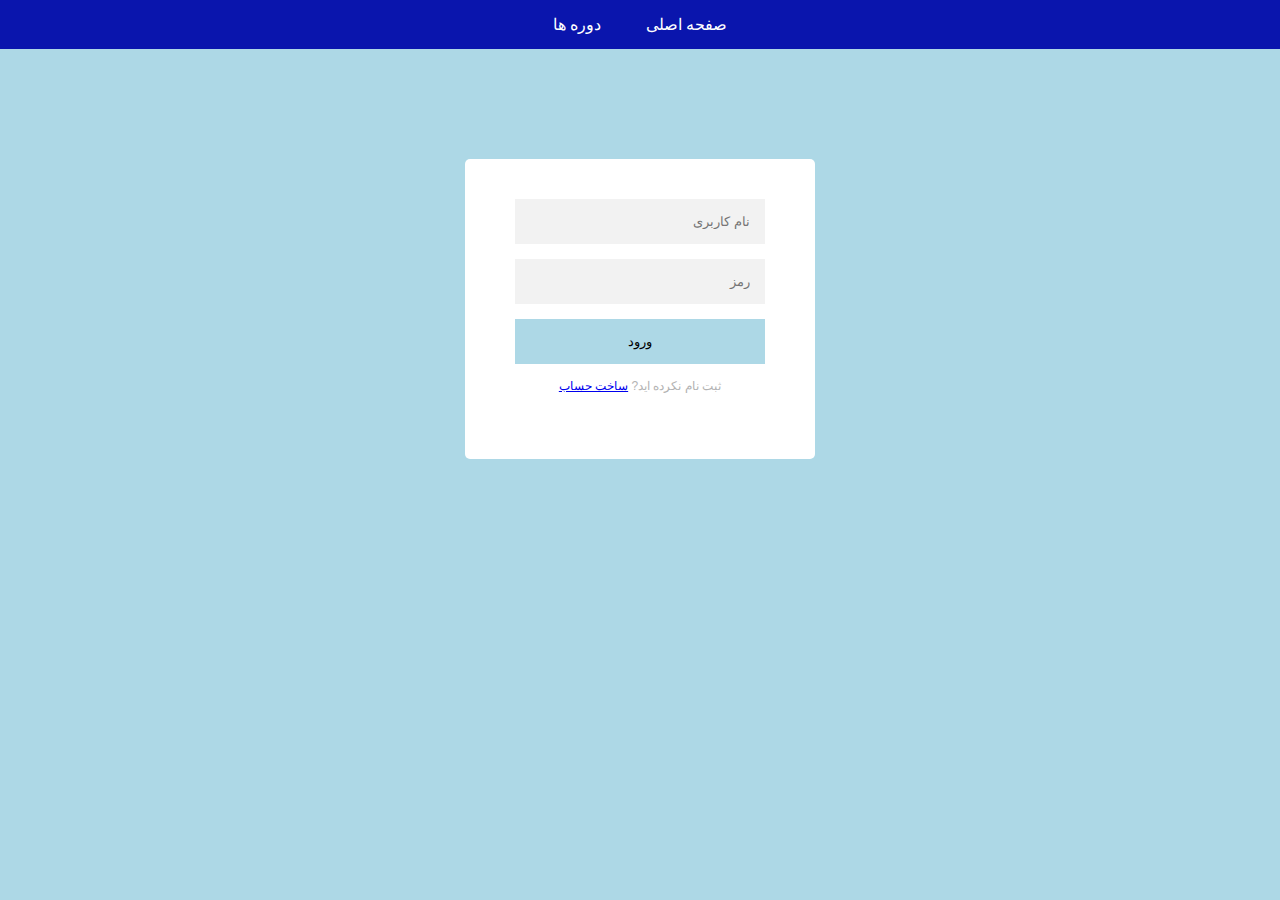
<file: login.html>
<!DOCTYPE html>
<html lang="fa" dir="rtl">
<head>
    <meta charset="UTF-8">
    <meta http-equiv="X-UA-Compatible" content="IE=edge">
    <meta name="viewport" content="width=device-width, initial-scale=1.0">
    <title>login Page</title>
    <link rel="stylesheet" href="css/login.css">
    <link rel="stylesheet" href="css/home.css">
    

</head>
<body>
    <ul>
        <li><a href="index.html">صفحه اصلی</a></li>
        <li><a href="home.html">دوره ها</a></li>
        
    </ul>
    <div  class="container">
        <form action="">
            <input id="firstName" type="text" placeholder="نام کاربری">
            <input id="lastName" type="password" placeholder="رمز">
            <input class="submit" type="submit" value="ورود" onclick="funcCreate()">
            <p class="message">ثبت نام نکرده اید? <a href="notFound.html">ساخت حساب</a></p>
        </form>
    </div>
    <script src="jsFile/login.js" ></script>
</body>
</html>
</file>
<file: css/aboutMe.css>
body {
  background-color: lightblue;
  color: tomato;
}
.container {
  box-sizing: border-box;
  width: 600px;
  height: 500px;
  background-color: rgb(10, 21, 173);
  margin: auto;
  margin-top: 100px;
  padding: 25px 0;
  border-radius: 15px;
  box-shadow: 0 0 10px #8c8f8c;
}
.logo {
  width: 150px;
  display: block;
  margin: auto;
  border-radius: 50%;
  border: 2px solid gray;
}
p {
  text-align: center;
  color: tomato;
}
.social {
  margin-top: 100px;
  background-color: lightblue;
  height: 60px;
  text-align: center;
}
.social img {
  width: 40px;
  margin: 10px;
}
.site {
  color: lightseagreen;
  size: 50px;
  margin-top: 50px;
}
</file>
<file: css/home.css>
html {
  scroll-behavior: smooth;
}
body {
  margin: 0;
  text-align: justify;
}

ul {
  list-style-type: none;
  background-color: rgb(10, 21, 173);
  margin: 0;
  padding: 0;
  text-align: center;
}
li {
  display: inline-block;
}
li a {
  display: inline-block;
  padding: 15px 20px;
  text-decoration: none;
  color: white;
}
li a:hover {
  background-attachment: black;
  color: orangered;
}
.section {
  background-color: rgb(247, 255, 255);
  margin: 15px;
  padding: 20px;
  border-radius: 20px;
}
h2 {
  border-right: solid 30px blueviolet;
  border-bottom: solid 5px blueviolet;
  padding-top: 25px;
  padding-right: 15px;
  border-radius: 10px;
  text-align: right;
  color: blueviolet;
  height: 60px;
  font-size: 40px;
}
</file>
<file: css/login.css>
@import url();
* {
  box-sizing: border-box;
  margin: 0;
  padding: 0;
}
body {
  background-color: lightblue;
  font-family: sans-serif;
}
.container {
  width: 350px;
  height: 300px;
  background-color: white;
  margin: 110px auto;
  text-align: center;
  border-radius: 5px;
  padding: 40px 50px;
}
form input {
  width: 100%;
  padding: 15px;
  margin-bottom: 15px;
  background-color: #f2f2f2;
  border: 0;
  outline: 0;
}
.submit {
  background-color: lightblue;
}
.message {
  font-size: 12px;
  color: #b3b3b3;
}
</file>
